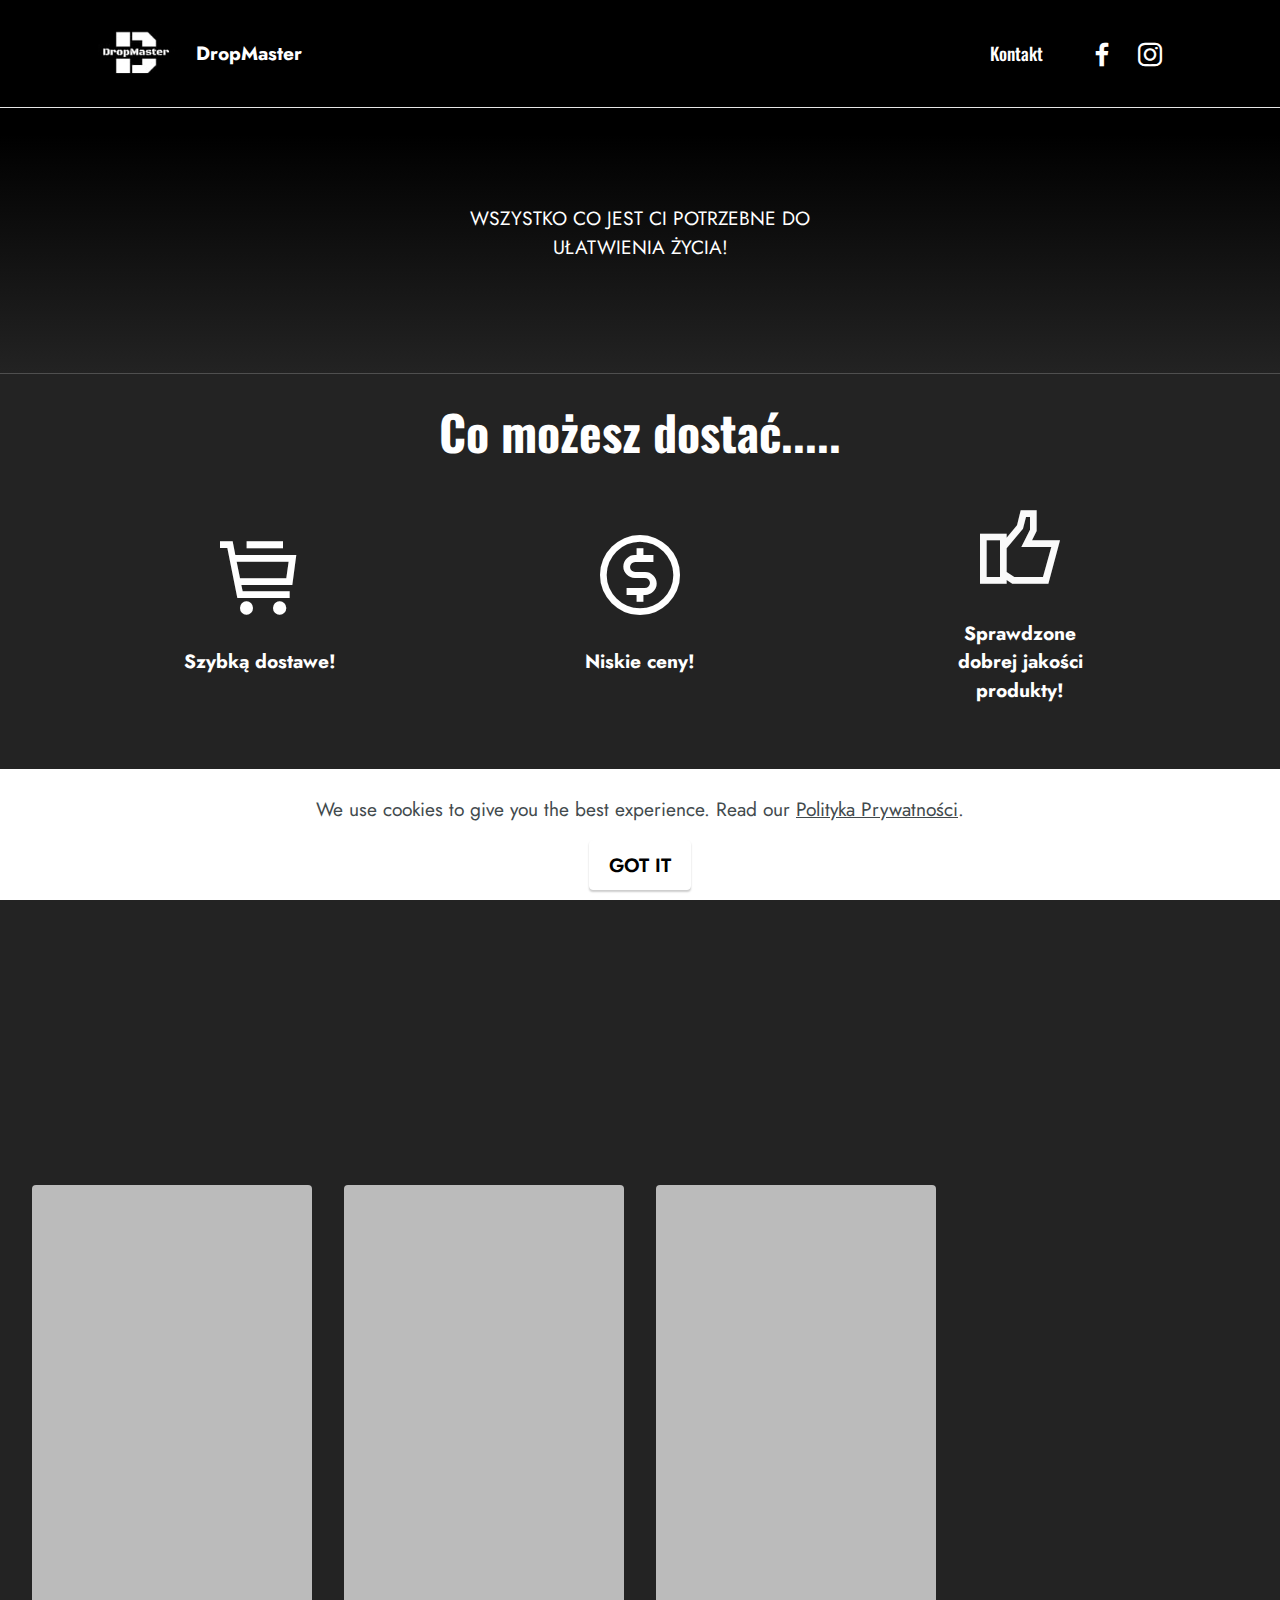
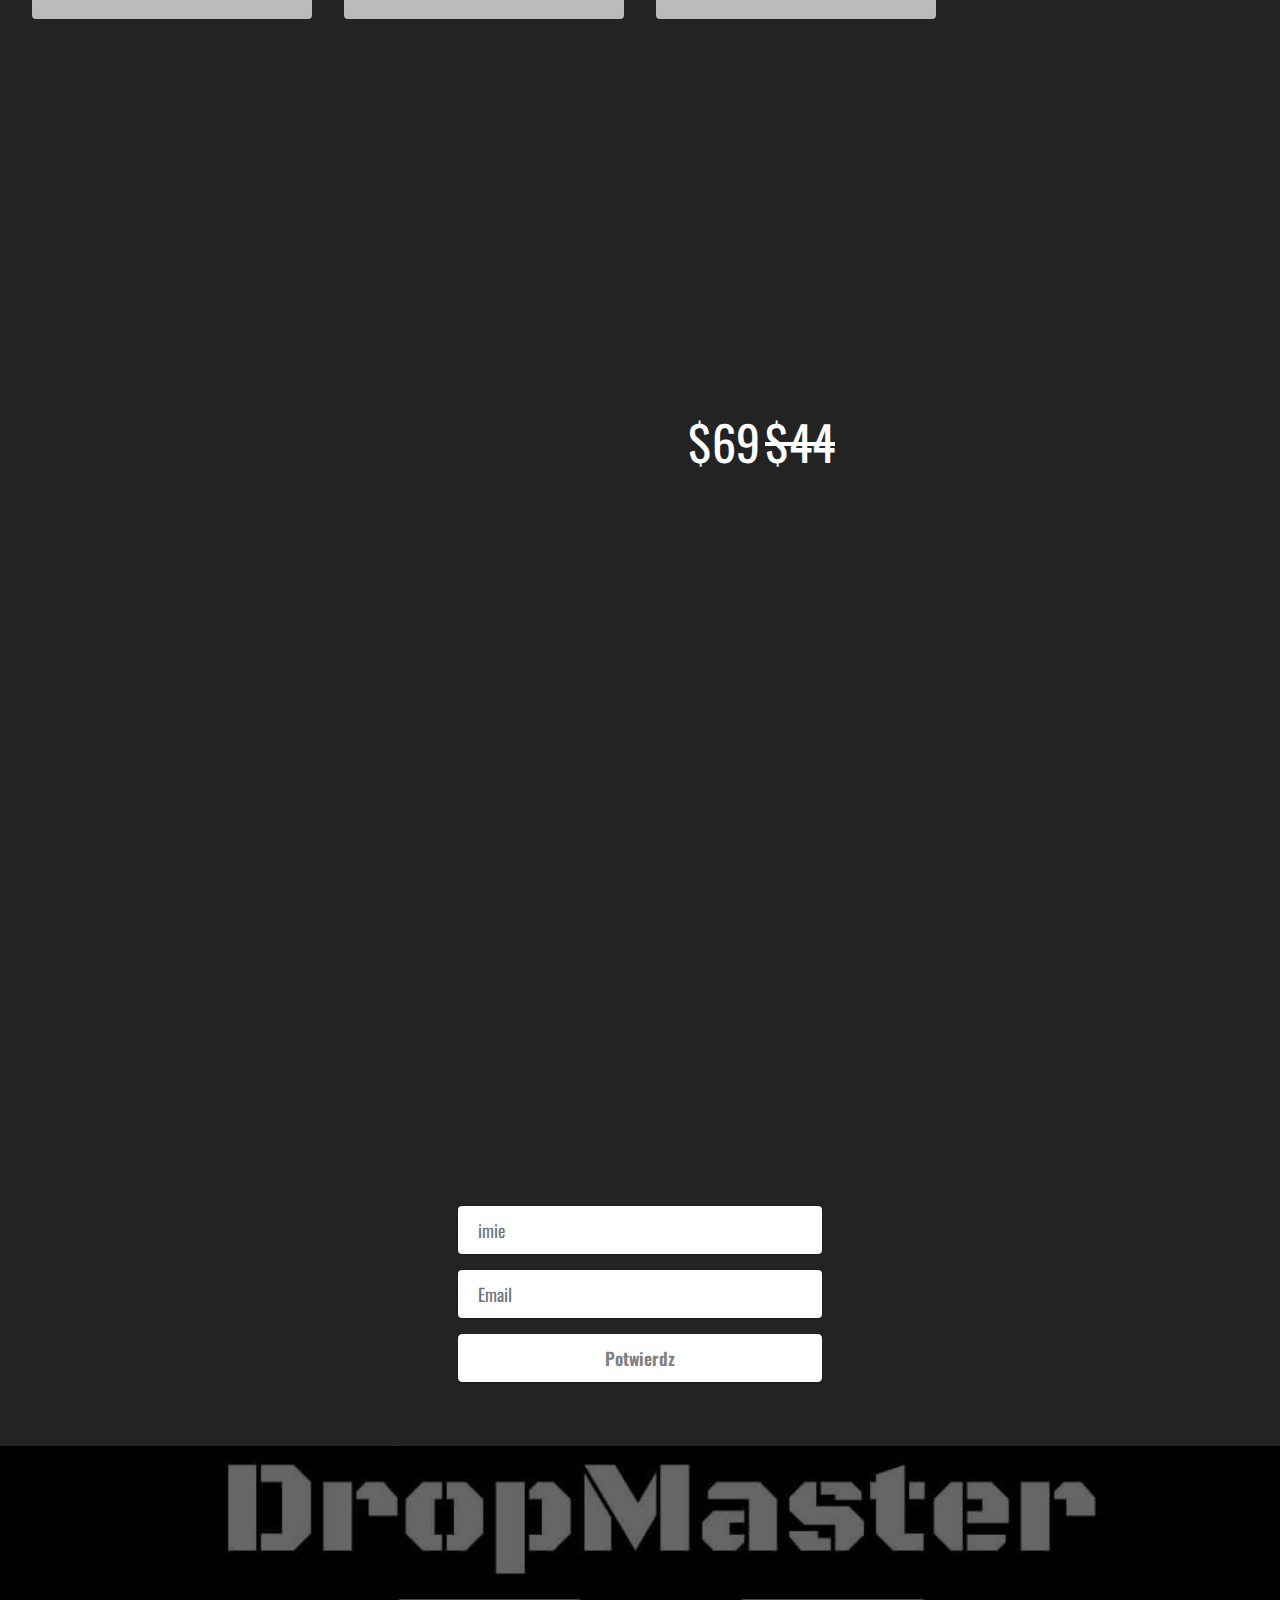
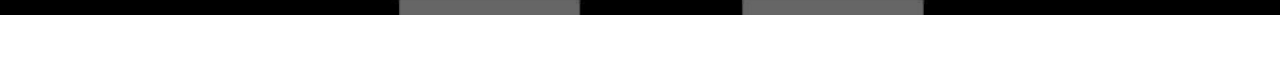
<file: index.html>
<!DOCTYPE html>
<html  >
<head>
  <!-- Site made with Mobirise Website Builder v5.8.14, https://mobirise.com -->
  <meta charset="UTF-8">
  <meta http-equiv="X-UA-Compatible" content="IE=edge">
  <meta name="generator" content="Mobirise v5.8.14, mobirise.com">
  <meta name="viewport" content="width=device-width, initial-scale=1, minimum-scale=1">
  <link rel="shortcut icon" href="assets/images/img-3829-1-131x123.jpg" type="image/x-icon">
  <meta name="description" content="">
  
  
  <title>dropmaster.pl</title>
  <link rel="stylesheet" href="assets/web/assets/mobirise-icons2/mobirise2.css">
  <link rel="stylesheet" href="assets/bootstrap/css/bootstrap.min.css">
  <link rel="stylesheet" href="assets/bootstrap/css/bootstrap-grid.min.css">
  <link rel="stylesheet" href="assets/bootstrap/css/bootstrap-reboot.min.css">
  <link rel="stylesheet" href="assets/animatecss/animate.css">
  <link rel="stylesheet" href="assets/dropdown/css/style.css">
  <link rel="stylesheet" href="assets/socicon/css/styles.css">
  <link rel="stylesheet" href="assets/theme/css/style.css">
  <link rel="preload" href="https://fonts.googleapis.com/css?family=Oswald:200,300,400,500,600,700&display=swap" as="style" onload="this.onload=null;this.rel='stylesheet'">
  <noscript><link rel="stylesheet" href="https://fonts.googleapis.com/css?family=Oswald:200,300,400,500,600,700&display=swap"></noscript>
  <link rel="preload" href="https://fonts.googleapis.com/css?family=Jost:100,200,300,400,500,600,700,800,900,100i,200i,300i,400i,500i,600i,700i,800i,900i&display=swap" as="style" onload="this.onload=null;this.rel='stylesheet'">
  <noscript><link rel="stylesheet" href="https://fonts.googleapis.com/css?family=Jost:100,200,300,400,500,600,700,800,900,100i,200i,300i,400i,500i,600i,700i,800i,900i&display=swap"></noscript>
  <link rel="preload" as="style" href="assets/mobirise/css/mbr-additional.css"><link rel="stylesheet" href="assets/mobirise/css/mbr-additional.css" type="text/css">

  
  
  
</head>
<body>
  
  <section data-bs-version="5.1" class="menu cid-s48OLK6784" once="menu" id="menu1-h">
    
    <nav class="navbar navbar-dropdown navbar-expand-lg">
        <div class="container">
            <div class="navbar-brand">
                <span class="navbar-logo">
                    <a href="index.html">
                        <img src="assets/images/img-3829-1-131x123.jpg" alt="dropmaster.pl" style="height: 5.7rem;">
                    </a>
                </span>
                <span class="navbar-caption-wrap"><a class="navbar-caption text-secondary text-primary display-7" href="index.html">DropMaster</a></span>
            </div>
            <button class="navbar-toggler" type="button" data-toggle="collapse" data-bs-toggle="collapse" data-target="#navbarSupportedContent" data-bs-target="#navbarSupportedContent" aria-controls="navbarNavAltMarkup" aria-expanded="false" aria-label="Toggle navigation">
                <div class="hamburger">
                    <span></span>
                    <span></span>
                    <span></span>
                    <span></span>
                </div>
            </button>
            <div class="collapse navbar-collapse" id="navbarSupportedContent">
                <ul class="navbar-nav nav-dropdown nav-right" data-app-modern-menu="true"><li class="nav-item"><a class="nav-link link text-primary display-4" href="index.html#form6-14">Kontakt</a></li></ul>
                <div class="icons-menu">
                    <a class="iconfont-wrapper" href="https://mobiri.se" target="_blank">
                        <span class="p-2 mbr-iconfont socicon-facebook socicon"></span>
                    </a>
                    <a class="iconfont-wrapper" href="https://instagram.com/drop_master3737?igshid=NTc4MTIwNjQ2YQ==" target="_blank">
                        <span class="p-2 mbr-iconfont socicon-instagram socicon" style="color: rgb(255, 255, 255); fill: rgb(255, 255, 255);"></span>
                    </a>
                    
                    
                </div>
                
            </div>
        </div>
    </nav>

</section>

<section data-bs-version="5.1" class="header18 cid-tJ5e1xR6ND" id="header18-n">

    

    
    

    <div class="align-center container">
        <div class="row justify-content-center">
            <div class="col-12 col-lg-4">
                
                
                <p class="mbr-text mbr-fonts-style mbr-white display-7">WSZYSTKO CO JEST CI POTRZEBNE DO UŁATWIENIA ŻYCIA!</p>
                
            </div>
        </div>
    </div>
</section>

<section data-bs-version="5.1" class="features13 cid-tJ5kL9zJPt" id="features14-o">
    

    
    
    <div class="container">
        <div class="row">
            <div class="col-12">
                <h3 class="mbr-section-title align-center mb-4 mbr-fonts-style display-2"><strong>Co możesz dostać.....</strong></h3>
            </div>
            <div class="card col-12 col-md-4 col-lg-2 p-3">
                <div class="card-wrapper">
                    <div class="card-box align-center">
                        <span class="mbr-iconfont mobi-mbri-cart-full mobi-mbri" style="color: rgb(255, 255, 255); fill: rgb(255, 255, 255);"></span>
                        <h4 class="card-title align-center mbr-black mbr-fonts-style display-7"><strong>Szybką dostawe!</strong></h4>
                    </div>
                </div>
            </div>
            <div class="card p-3 col-12 col-md-4 col-lg-2">
                <div class="card-wrapper">
                    <div class="card-box align-center">
                        <span class="mbr-iconfont mobi-mbri-cash mobi-mbri" style="color: rgb(255, 255, 255); fill: rgb(255, 255, 255);"></span>
                        <h4 class="card-title align-center mbr-black mbr-fonts-style display-7"><strong>Niskie ceny!</strong></h4>
                    </div>
                </div>
            </div>
            <div class="card p-3 col-12 col-md-4 col-lg-2">
                <div class="card-wrapper">
                    <div class="card-box align-center">
                        <span class="mbr-iconfont mobi-mbri-like mobi-mbri" style="color: rgb(250, 250, 250); fill: rgb(250, 250, 250);"></span>
                        <h4 class="card-title align-center mbr-black mbr-fonts-style display-7"><strong>Sprawdzone dobrej jakości produkty!</strong></h4>
                    </div>
                </div>
            </div>
            
            
            
        </div>
    </div>
</section>

<section data-bs-version="5.1" class="content4 cid-tJ5mngI14K" id="content4-p">
    

    
    
    <div class="container-fluid">
        <div class="row justify-content-center">
            <div class="title col-md-12 col-lg-11">
                <h3 class="mbr-section-title mbr-fonts-style align-center mb-4 display-2"><strong>NAS OD INNYCH SPRZEDAWCÓW ODRÓŻNIA ZADOWOLENIE KLIENTA I WYSOKA STARANNOŚĆ!</strong></h3>
                <h4 class="mbr-section-subtitle align-center mbr-fonts-style mb-4 display-5">Staramy się cały czas ulepszać naszą działalność żeby prezentować klientom jak najlepszą jakość.</h4>
                
            </div>
        </div>
    </div>
</section>

<section data-bs-version="5.1" class="gallery3 cid-tJ5raChadd" id="gallery3-q">
    
    
    <div class="container-fluid">
        <div class="mbr-section-head">
            <h4 class="mbr-section-title mbr-fonts-style align-center mb-0 display-2"><strong><em>Kilka naszych ofert</em>.....</strong></h4>
            
        </div>
        <div class="row mt-4">
            <div class="item features-image сol-12 col-md-6 col-lg-3">
                <div class="item-wrapper">
                    <div class="item-img">
                        <img src="assets/images/produkt-718x718.jpg" alt="produkt.....">
                    </div>
                    <div class="item-content">
                        <h5 class="item-title mbr-fonts-style display-7"><strong>nazwa produktu</strong></h5>
                        
                        <p class="mbr-text mbr-fonts-style mt-3 display-7">opis produktu...</p>
                    </div>
                    
                </div>
            </div>
            <div class="item features-image сol-12 col-md-6 col-lg-3">
                <div class="item-wrapper">
                    <div class="item-img">
                        <img src="assets/images/produkt-718x718.jpg" alt="Mobirise Website Builder">
                    </div>
                    <div class="item-content">
                        <h5 class="item-title mbr-fonts-style display-7"><strong>nazwa produktu</strong></h5>
                        
                        <p class="mbr-text mbr-fonts-style mt-3 display-7">opis produktu...</p>
                    </div>
                    
                </div>
            </div>
            <div class="item features-image сol-12 col-md-6 col-lg-3">
                <div class="item-wrapper">
                    <div class="item-img">
                        <img src="assets/images/produkt-718x718.jpg" alt="Mobirise Website Builder">
                    </div>
                    <div class="item-content">
                        <h5 class="item-title mbr-fonts-style display-7"><strong>nazwa produktu</strong></h5>
                        
                        <p class="mbr-text mbr-fonts-style mt-3 display-7">opis produktu...</p>
                    </div>
                    
                </div>
            </div>
            
        </div>
    </div>
</section>

<section data-bs-version="5.1" class="features6 cid-tJ5vd23xnR" id="features7-s">
    <!---->
    

    
    
    <div class="container">
        <div class="card-wrapper">
            <div class="row align-items-center">
                <div class="col-12 col-lg-6">
                    <div class="image-wrapper">
                        <img src="assets/images/produkt-1256x1256.jpg" alt="Mobirise Website Builder">
                    </div>
                </div>
                <div class="col-12 col-lg">
                    <div class="text-box">
                        <h5 class="mbr-title mbr-fonts-style display-2"><strong>SPECJALNA OFERTA</strong></h5>
                        <p class="mbr-text mbr-fonts-style display-7">OPIS PRODUKTU......</p>
                        <div class="cost">
                            <span class="currentcost mbr-fonts-style pr-2 display-2">$69</span>
                            <span class="oldcost mbr-fonts-style display-2">$44</span>
                        </div>
                        <div class="mbr-section-btn pt-3"><a href="https://allegro.pl/oferta/namiot-3-osobowy-wysoki-moskitiera-wodoodporny-xxl-13719652650" class="btn btn-primary display-4" target="_blank">KUP TERAZ!</a></div>
                    </div>
                </div>
            </div>
        </div>
    </div>
</section>

<section data-bs-version="5.1" class="info1 cid-tJ5CybRa5k" id="info1-x">
    

    
    
    <div class="align-center container">
        <div class="row justify-content-center">
            <div class="col-12 col-lg-8">
                <h3 class="mbr-section-title mb-4 mbr-fonts-style display-1"><strong>ODWIEDZ RÓWNIERZ NASZ SKLEP!</strong></h3>
                <p class="mbr-text mb-5 mbr-fonts-style display-7">ABY POZNAĆ WIĘCEJ NASZYCH OFERT......</p>
                <div class="mbr-section-btn"><a class="btn btn-info display-4" href="https://mobiri.se"><span class="mobi-mbri mobi-mbri-cart-add mbr-iconfont mbr-iconfont-btn"></span>SKLEP&gt;&gt;&gt;</a></div>
            </div>
        </div>
    </div>
</section>

<section data-bs-version="5.1" class="form6 cid-tJ5QbVUmy6" id="form6-14">
    
    
    <div class="container">
        <div class="mbr-section-head">
            <h3 class="mbr-section-title mbr-fonts-style align-center mb-0 display-2"><strong>Kontakt</strong></h3>
            
        </div>
        <div class="row justify-content-center mt-4">
            <div class="col-lg-8 mx-auto mbr-form" data-form-type="formoid">
                <form action="https://mobirise.eu/" method="POST" class="mbr-form form-with-styler mx-auto" data-form-title="Form Name"><input type="hidden" name="email" data-form-email="true" value="lhy5TpMC68g+8f3JFRu0lpF+hOzs95mJTIk8GK7H29p4pgDXZ7lif87yCxq+Fpwg75OPJVEVjxFRc+BY/8ZCKtLgVFLRNHh5mrj0/6ciC5UC9w3WOyCvySE0DH2cm0Af">
                    <div class="row">
                        <div hidden="hidden" data-form-alert="" class="alert alert-success col-12">Dziękuje za wypełnienie formularza ;)</div>
                        <div hidden="hidden" data-form-alert-danger="" class="alert alert-danger col-12">
                            Oops...! some problem!
                        </div>
                    </div>
                    <div class="dragArea row">
                        <div class="col-lg-12 col-md-12 col-sm-12 form-group mb-3" data-for="name">
                            <input type="text" name="name" placeholder="imie" data-form-field="name" class="form-control" value="" id="name-form6-14">
                        </div>
                        <div class="col-lg-12 col-md-12 col-sm-12 form-group mb-3" data-for="email">
                            <input type="email" name="email" placeholder="Email" data-form-field="email" class="form-control" value="" id="email-form6-14">
                        </div>
                        
                        <div class="col-auto mbr-section-btn align-center"><button type="submit" class="btn btn-primary display-4">Potwierdz</button></div>
                    </div>
                </form>
            </div>
        </div>
    </div>
</section>

<section data-bs-version="5.1" class="footer3 cid-s48P1Icc8J" once="footers" id="footer3-i">

    

    <div class="mbr-overlay" style="opacity: 0.6; background-color: rgb(0, 0, 0);"></div>

    <div class="container-fluid">
        <div class="media-container-row align-center mbr-white">
            <div class="row row-links">
                <ul class="foot-menu">
                    
                    
                    
                    
                    
                <li class="foot-menu-item mbr-fonts-style display-7">Kacper Olszak</li><li class="foot-menu-item mbr-fonts-style display-7"></li><li class="foot-menu-item mbr-fonts-style display-7">Bartosz Sławiński</li></ul>
            </div>
            
            <div class="row row-copirayt">
                <p class="mbr-text mb-0 mbr-fonts-style mbr-white align-center display-7">@dropmaster3737@gmail.com</p>
            </div>
        </div>
    </div>
</section><section class="display-7" style="padding: 0;align-items: center;justify-content: center;flex-wrap: wrap;    align-content: center;display: flex;position: relative;height: 4rem;"><a href="https://mobiri.se/3046243" style="flex: 1 1;height: 4rem;position: absolute;width: 100%;z-index: 1;"><img alt="" style="height: 4rem;" src="[data-uri]"></a><p style="margin: 0;text-align: center;" class="display-7">Created with &#8204;</p><a style="z-index:1" href="https://mobirise.com/builder/web-design-program.html">Website Design Program</a></section><script src="assets/bootstrap/js/bootstrap.bundle.min.js"></script>  <script src="assets/web/assets/cookies-alert-plugin/cookies-alert-core.js"></script>  <script src="assets/web/assets/cookies-alert-plugin/cookies-alert-script.js"></script>  <script src="assets/smoothscroll/smooth-scroll.js"></script>  <script src="assets/ytplayer/index.js"></script>  <script src="assets/dropdown/js/navbar-dropdown.js"></script>  <script src="assets/theme/js/script.js"></script>  <script src="assets/formoid/formoid.min.js"></script>  
  
  
<input name="cookieData" type="hidden" data-cookie-cookiesAlertType='false' data-cookie-customDialogSelector='null' data-cookie-colorText='#424a4d' data-cookie-colorBg='rgb(255, 255, 255)' data-cookie-opacityOverlay='0' data-cookie-bgOpacity='100' data-cookie-textButton='GOT IT' data-cookie-rejectText='REJECT' data-cookie-colorButton='#ffffff' data-cookie-rejectColor='#ffffff' data-cookie-colorLink='#424a4d' data-cookie-underlineLink='true' data-cookie-text="We use cookies to give you the best experience. Read our <a href='polityka-prywatności.html'>Polityka Prywatności</a>.">
   <div id="scrollToTop" class="scrollToTop mbr-arrow-up"><a style="text-align: center;"><i class="mbr-arrow-up-icon mbr-arrow-up-icon-cm cm-icon cm-icon-smallarrow-up"></i></a></div>
    <input name="animation" type="hidden">
  </body>
</html>
</file>
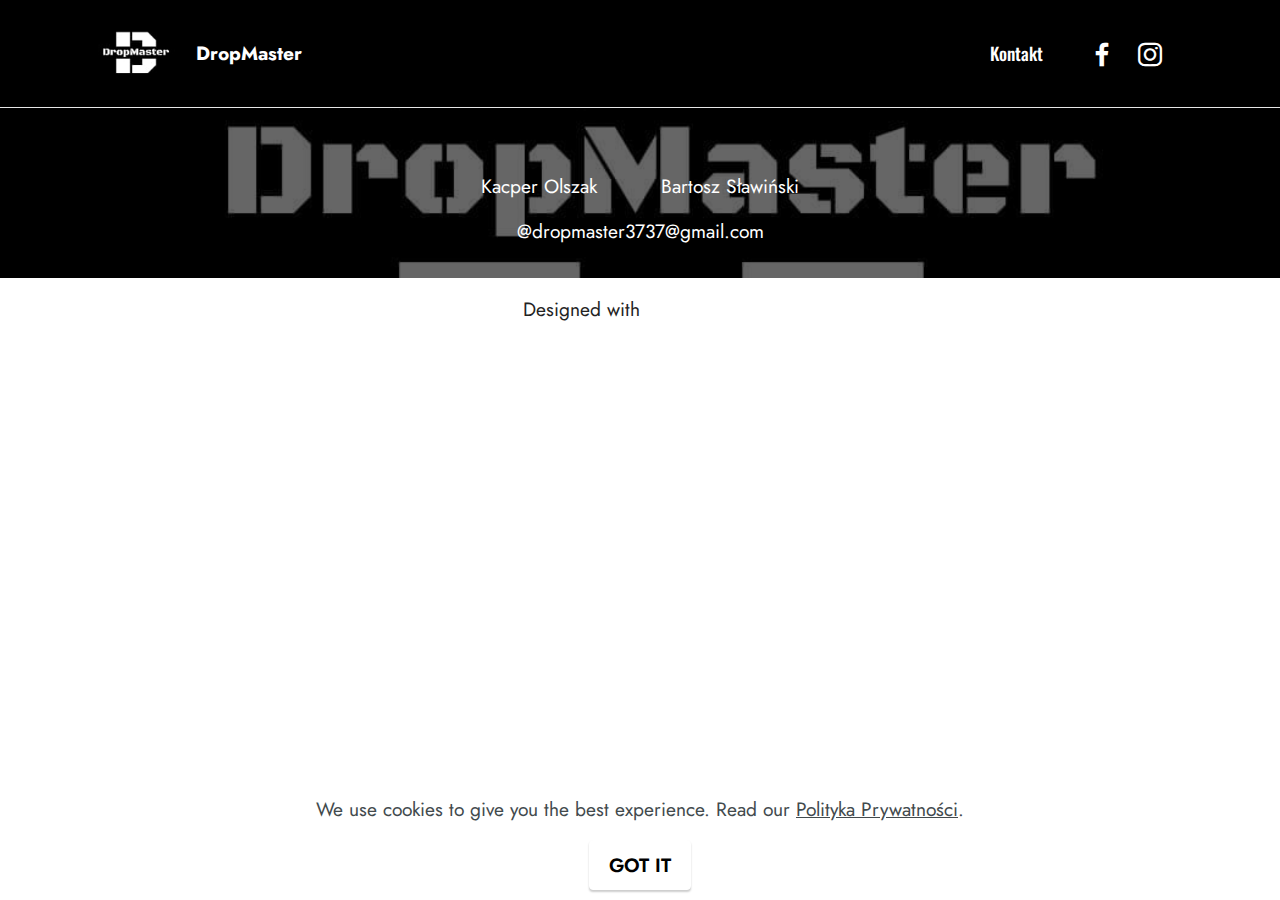
<file: polityka-prywatności.html>
<!DOCTYPE html>
<html  >
<head>
  <!-- Site made with Mobirise Website Builder v5.8.14, https://mobirise.com -->
  <meta charset="UTF-8">
  <meta http-equiv="X-UA-Compatible" content="IE=edge">
  <meta name="generator" content="Mobirise v5.8.14, mobirise.com">
  <meta name="viewport" content="width=device-width, initial-scale=1, minimum-scale=1">
  <link rel="shortcut icon" href="assets/images/img-3829-1-131x123.jpg" type="image/x-icon">
  <meta name="description" content="">
  
  
  <title>Polityka Prywatności</title>
  <link rel="stylesheet" href="assets/bootstrap/css/bootstrap.min.css">
  <link rel="stylesheet" href="assets/bootstrap/css/bootstrap-grid.min.css">
  <link rel="stylesheet" href="assets/bootstrap/css/bootstrap-reboot.min.css">
  <link rel="stylesheet" href="assets/animatecss/animate.css">
  <link rel="stylesheet" href="assets/dropdown/css/style.css">
  <link rel="stylesheet" href="assets/socicon/css/styles.css">
  <link rel="stylesheet" href="assets/theme/css/style.css">
  <link rel="preload" href="https://fonts.googleapis.com/css?family=Oswald:200,300,400,500,600,700&display=swap" as="style" onload="this.onload=null;this.rel='stylesheet'">
  <noscript><link rel="stylesheet" href="https://fonts.googleapis.com/css?family=Oswald:200,300,400,500,600,700&display=swap"></noscript>
  <link rel="preload" href="https://fonts.googleapis.com/css?family=Jost:100,200,300,400,500,600,700,800,900,100i,200i,300i,400i,500i,600i,700i,800i,900i&display=swap" as="style" onload="this.onload=null;this.rel='stylesheet'">
  <noscript><link rel="stylesheet" href="https://fonts.googleapis.com/css?family=Jost:100,200,300,400,500,600,700,800,900,100i,200i,300i,400i,500i,600i,700i,800i,900i&display=swap"></noscript>
  <link rel="preload" as="style" href="assets/mobirise/css/mbr-additional.css"><link rel="stylesheet" href="assets/mobirise/css/mbr-additional.css" type="text/css">

  
  
  
</head>
<body>
  
  <section data-bs-version="5.1" class="menu cid-s48OLK6784" once="menu" id="menu1-10">
    
    <nav class="navbar navbar-dropdown navbar-expand-lg">
        <div class="container">
            <div class="navbar-brand">
                <span class="navbar-logo">
                    <a href="index.html">
                        <img src="assets/images/img-3829-1-131x123.jpg" alt="dropmaster.pl" style="height: 5.7rem;">
                    </a>
                </span>
                <span class="navbar-caption-wrap"><a class="navbar-caption text-secondary text-primary display-7" href="index.html">DropMaster</a></span>
            </div>
            <button class="navbar-toggler" type="button" data-toggle="collapse" data-bs-toggle="collapse" data-target="#navbarSupportedContent" data-bs-target="#navbarSupportedContent" aria-controls="navbarNavAltMarkup" aria-expanded="false" aria-label="Toggle navigation">
                <div class="hamburger">
                    <span></span>
                    <span></span>
                    <span></span>
                    <span></span>
                </div>
            </button>
            <div class="collapse navbar-collapse" id="navbarSupportedContent">
                <ul class="navbar-nav nav-dropdown nav-right" data-app-modern-menu="true"><li class="nav-item"><a class="nav-link link text-primary display-4" href="index.html#form6-14">Kontakt</a></li></ul>
                <div class="icons-menu">
                    <a class="iconfont-wrapper" href="https://mobiri.se" target="_blank">
                        <span class="p-2 mbr-iconfont socicon-facebook socicon"></span>
                    </a>
                    <a class="iconfont-wrapper" href="https://instagram.com/drop_master3737?igshid=NTc4MTIwNjQ2YQ==" target="_blank">
                        <span class="p-2 mbr-iconfont socicon-instagram socicon" style="color: rgb(255, 255, 255); fill: rgb(255, 255, 255);"></span>
                    </a>
                    
                    
                </div>
                
            </div>
        </div>
    </nav>

</section>

<section data-bs-version="5.1" class="footer3 cid-s48P1Icc8J" once="footers" id="footer3-11">

    

    <div class="mbr-overlay" style="opacity: 0.6; background-color: rgb(0, 0, 0);"></div>

    <div class="container-fluid">
        <div class="media-container-row align-center mbr-white">
            <div class="row row-links">
                <ul class="foot-menu">
                    
                    
                    
                    
                    
                <li class="foot-menu-item mbr-fonts-style display-7">Kacper Olszak</li><li class="foot-menu-item mbr-fonts-style display-7"></li><li class="foot-menu-item mbr-fonts-style display-7">Bartosz Sławiński</li></ul>
            </div>
            
            <div class="row row-copirayt">
                <p class="mbr-text mb-0 mbr-fonts-style mbr-white align-center display-7">@dropmaster3737@gmail.com</p>
            </div>
        </div>
    </div>
</section><section class="display-7" style="padding: 0;align-items: center;justify-content: center;flex-wrap: wrap;    align-content: center;display: flex;position: relative;height: 4rem;"><a href="https://mobiri.se/3046243" style="flex: 1 1;height: 4rem;position: absolute;width: 100%;z-index: 1;"><img alt="" style="height: 4rem;" src="[data-uri]"></a><p style="margin: 0;text-align: center;" class="display-7">Designed with &#8204;</p><a style="z-index:1" href="https://mobirise.com">Mobirise.com </a></section><script src="assets/bootstrap/js/bootstrap.bundle.min.js"></script>  <script src="assets/web/assets/cookies-alert-plugin/cookies-alert-core.js"></script>  <script src="assets/web/assets/cookies-alert-plugin/cookies-alert-script.js"></script>  <script src="assets/smoothscroll/smooth-scroll.js"></script>  <script src="assets/ytplayer/index.js"></script>  <script src="assets/dropdown/js/navbar-dropdown.js"></script>  <script src="assets/theme/js/script.js"></script>  
  
  
<input name="cookieData" type="hidden" data-cookie-cookiesAlertType='false' data-cookie-customDialogSelector='null' data-cookie-colorText='#424a4d' data-cookie-colorBg='rgb(255, 255, 255)' data-cookie-opacityOverlay='0' data-cookie-bgOpacity='100' data-cookie-textButton='GOT IT' data-cookie-rejectText='REJECT' data-cookie-colorButton='#ffffff' data-cookie-rejectColor='#ffffff' data-cookie-colorLink='#424a4d' data-cookie-underlineLink='true' data-cookie-text="We use cookies to give you the best experience. Read our <a href='polityka-prywatności.html'>Polityka Prywatności</a>.">
   <div id="scrollToTop" class="scrollToTop mbr-arrow-up"><a style="text-align: center;"><i class="mbr-arrow-up-icon mbr-arrow-up-icon-cm cm-icon cm-icon-smallarrow-up"></i></a></div>
    <input name="animation" type="hidden">
  </body>
</html>
</file>
<file: assets/web/assets/mobirise-icons2/mobirise2.css>
@font-face {
  font-family: 'Moririse2';
  font-display: swap;
  src:  url('mobirise2.eot?f2bix4');
  src:  url('mobirise2.eot?f2bix4#iefix') format('embedded-opentype'),
    url('mobirise2.ttf?f2bix4') format('truetype'),
    url('mobirise2.woff?f2bix4') format('woff'),
    url('mobirise2.svg?f2bix4#mobirise2') format('svg');
  font-weight: normal;
  font-style: normal;
}

[class^="mobi-"], [class*=" mobi-"] {
  /* use !important to prevent issues with browser extensions that change fonts */
  font-family: 'Moririse2' !important;
  speak: none;
  font-style: normal;
  font-weight: normal;
  font-variant: normal;
  text-transform: none;
  line-height: 1;

  /* Better Font Rendering =========== */
  -webkit-font-smoothing: antialiased;
  -moz-osx-font-smoothing: grayscale;
}

.mobi-mbri-add-submenu:before {
  content: "\e900";
}
.mobi-mbri-alert:before {
  content: "\e901";
}
.mobi-mbri-align-center:before {
  content: "\e902";
}
.mobi-mbri-align-justify:before {
  content: "\e903";
}
.mobi-mbri-align-left:before {
  content: "\e904";
}
.mobi-mbri-align-right:before {
  content: "\e905";
}
.mobi-mbri-android:before {
  content: "\e906";
}
.mobi-mbri-apple:before {
  content: "\e907";
}
.mobi-mbri-arrow-down:before {
  content: "\e908";
}
.mobi-mbri-arrow-next:before {
  content: "\e909";
}
.mobi-mbri-arrow-prev:before {
  content: "\e90a";
}
.mobi-mbri-arrow-up:before {
  content: "\e90b";
}
.mobi-mbri-bold:before {
  content: "\e90c";
}
.mobi-mbri-bookmark:before {
  content: "\e90d";
}
.mobi-mbri-bootstrap:before {
  content: "\e90e";
}
.mobi-mbri-briefcase:before {
  content: "\e90f";
}
.mobi-mbri-browse:before {
  content: "\e910";
}
.mobi-mbri-bulleted-list:before {
  content: "\e911";
}
.mobi-mbri-calendar:before {
  content: "\e912";
}
.mobi-mbri-camera:before {
  content: "\e913";
}
.mobi-mbri-cart-add:before {
  content: "\e914";
}
.mobi-mbri-cart-full:before {
  content: "\e915";
}
.mobi-mbri-cash:before {
  content: "\e916";
}
.mobi-mbri-change-style:before {
  content: "\e917";
}
.mobi-mbri-chat:before {
  content: "\e918";
}
.mobi-mbri-clock:before {
  content: "\e919";
}
.mobi-mbri-close:before {
  content: "\e91a";
}
.mobi-mbri-cloud:before {
  content: "\e91b";
}
.mobi-mbri-code:before {
  content: "\e91c";
}
.mobi-mbri-contact-form:before {
  content: "\e91d";
}
.mobi-mbri-credit-card:before {
  content: "\e91e";
}
.mobi-mbri-cursor-click:before {
  content: "\e91f";
}
.mobi-mbri-cust-feedback:before {
  content: "\e920";
}
.mobi-mbri-database:before {
  content: "\e921";
}
.mobi-mbri-delivery:before {
  content: "\e922";
}
.mobi-mbri-desktop:before {
  content: "\e923";
}
.mobi-mbri-devices:before {
  content: "\e924";
}
.mobi-mbri-down:before {
  content: "\e925";
}
.mobi-mbri-download-2:before {
  content: "\e926";
}
.mobi-mbri-download:before {
  content: "\e927";
}
.mobi-mbri-drag-n-drop-2:before {
  content: "\e928";
}
.mobi-mbri-drag-n-drop:before {
  content: "\e929";
}
.mobi-mbri-edit-2:before {
  content: "\e92a";
}
.mobi-mbri-edit:before {
  content: "\e92b";
}
.mobi-mbri-error:before {
  content: "\e92c";
}
.mobi-mbri-extension:before {
  content: "\e92d";
}
.mobi-mbri-features:before {
  content: "\e92e";
}
.mobi-mbri-file:before {
  content: "\e92f";
}
.mobi-mbri-flag:before {
  content: "\e930";
}
.mobi-mbri-folder:before {
  content: "\e931";
}
.mobi-mbri-gift:before {
  content: "\e932";
}
.mobi-mbri-github:before {
  content: "\e933";
}
.mobi-mbri-globe-2:before {
  content: "\e934";
}
.mobi-mbri-globe:before {
  content: "\e935";
}
.mobi-mbri-growing-chart:before {
  content: "\e936";
}
.mobi-mbri-hearth:before {
  content: "\e937";
}
.mobi-mbri-help:before {
  content: "\e938";
}
.mobi-mbri-home:before {
  content: "\e939";
}
.mobi-mbri-hot-cup:before {
  content: "\e93a";
}
.mobi-mbri-idea:before {
  content: "\e93b";
}
.mobi-mbri-image-gallery:before {
  content: "\e93c";
}
.mobi-mbri-image-slider:before {
  content: "\e93d";
}
.mobi-mbri-info:before {
  content: "\e93e";
}
.mobi-mbri-italic:before {
  content: "\e93f";
}
.mobi-mbri-key:before {
  content: "\e940";
}
.mobi-mbri-laptop:before {
  content: "\e941";
}
.mobi-mbri-layers:before {
  content: "\e942";
}
.mobi-mbri-left-right:before {
  content: "\e943";
}
.mobi-mbri-left:before {
  content: "\e944";
}
.mobi-mbri-letter:before {
  content: "\e945";
}
.mobi-mbri-like:before {
  content: "\e946";
}
.mobi-mbri-link:before {
  content: "\e947";
}
.mobi-mbri-lock:before {
  content: "\e948";
}
.mobi-mbri-login:before {
  content: "\e949";
}
.mobi-mbri-logout:before {
  content: "\e94a";
}
.mobi-mbri-magic-stick:before {
  content: "\e94b";
}
.mobi-mbri-map-pin:before {
  content: "\e94c";
}
.mobi-mbri-menu:before {
  content: "\e94d";
}
.mobi-mbri-mobile-2:before {
  content: "\e94e";
}
.mobi-mbri-mobile-horizontal:before {
  content: "\e94f";
}
.mobi-mbri-mobile:before {
  content: "\e950";
}
.mobi-mbri-mobirise:before {
  content: "\e951";
}
.mobi-mbri-more-horizontal:before {
  content: "\e952";
}
.mobi-mbri-more-vertical:before {
  content: "\e953";
}
.mobi-mbri-music:before {
  content: "\e954";
}
.mobi-mbri-new-file:before {
  content: "\e955";
}
.mobi-mbri-numbered-list:before {
  content: "\e956";
}
.mobi-mbri-opened-folder:before {
  content: "\e957";
}
.mobi-mbri-pages:before {
  content: "\e958";
}
.mobi-mbri-paper-plane:before {
  content: "\e959";
}
.mobi-mbri-paperclip:before {
  content: "\e95a";
}
.mobi-mbri-phone:before {
  content: "\e95b";
}
.mobi-mbri-photo:before {
  content: "\e95c";
}
.mobi-mbri-photos:before {
  content: "\e95d";
}
.mobi-mbri-pin:before {
  content: "\e95e";
}
.mobi-mbri-play:before {
  content: "\e95f";
}
.mobi-mbri-plus:before {
  content: "\e960";
}
.mobi-mbri-preview:before {
  content: "\e961";
}
.mobi-mbri-print:before {
  content: "\e962";
}
.mobi-mbri-protect:before {
  content: "\e963";
}
.mobi-mbri-question:before {
  content: "\e964";
}
.mobi-mbri-quote-left:before {
  content: "\e965";
}
.mobi-mbri-quote-right:before {
  content: "\e966";
}
.mobi-mbri-redo:before {
  content: "\e967";
}
.mobi-mbri-refresh:before {
  content: "\e968";
}
.mobi-mbri-responsive-2:before {
  content: "\e969";
}
.mobi-mbri-responsive:before {
  content: "\e96a";
}
.mobi-mbri-right:before {
  content: "\e96b";
}
.mobi-mbri-rocket:before {
  content: "\e96c";
}
.mobi-mbri-sad-face:before {
  content: "\e96d";
}
.mobi-mbri-sale:before {
  content: "\e96e";
}
.mobi-mbri-save:before {
  content: "\e96f";
}
.mobi-mbri-search:before {
  content: "\e970";
}
.mobi-mbri-setting-2:before {
  content: "\e971";
}
.mobi-mbri-setting-3:before {
  content: "\e972";
}
.mobi-mbri-setting:before {
  content: "\e973";
}
.mobi-mbri-share:before {
  content: "\e974";
}
.mobi-mbri-shopping-bag:before {
  content: "\e975";
}
.mobi-mbri-shopping-basket:before {
  content: "\e976";
}
.mobi-mbri-shopping-cart:before {
  content: "\e977";
}
.mobi-mbri-sites:before {
  content: "\e978";
}
.mobi-mbri-smile-face:before {
  content: "\e979";
}
.mobi-mbri-speed:before {
  content: "\e97a";
}
.mobi-mbri-star:before {
  content: "\e97b";
}
.mobi-mbri-success:before {
  content: "\e97c";
}
.mobi-mbri-sun:before {
  content: "\e97d";
}
.mobi-mbri-sun2:before {
  content: "\e97e";
}
.mobi-mbri-tablet-vertical:before {
  content: "\e97f";
}
.mobi-mbri-tablet:before {
  content: "\e980";
}
.mobi-mbri-target:before {
  content: "\e981";
}
.mobi-mbri-timer:before {
  content: "\e982";
}
.mobi-mbri-to-ftp:before {
  content: "\e983";
}
.mobi-mbri-to-local-drive:before {
  content: "\e984";
}
.mobi-mbri-touch-swipe:before {
  content: "\e985";
}
.mobi-mbri-touch:before {
  content: "\e986";
}
.mobi-mbri-trash:before {
  content: "\e987";
}
.mobi-mbri-underline:before {
  content: "\e988";
}
.mobi-mbri-undo:before {
  content: "\e989";
}
.mobi-mbri-unlink:before {
  content: "\e98a";
}
.mobi-mbri-unlock:before {
  content: "\e98b";
}
.mobi-mbri-up-down:before {
  content: "\e98c";
}
.mobi-mbri-up:before {
  content: "\e98d";
}
.mobi-mbri-update:before {
  content: "\e98e";
}
.mobi-mbri-upload-2:before {
  content: "\e98f";
}
.mobi-mbri-upload:before {
  content: "\e990";
}
.mobi-mbri-user-2:before {
  content: "\e991";
}
.mobi-mbri-user:before {
  content: "\e992";
}
.mobi-mbri-users:before {
  content: "\e993";
}
.mobi-mbri-video-play:before {
  content: "\e994";
}
.mobi-mbri-video:before {
  content: "\e995";
}
.mobi-mbri-watch:before {
  content: "\e996";
}
.mobi-mbri-website-theme-2:before {
  content: "\e997";
}
.mobi-mbri-website-theme:before {
  content: "\e998";
}
.mobi-mbri-wifi:before {
  content: "\e999";
}
.mobi-mbri-windows:before {
  content: "\e99a";
}
.mobi-mbri-zoom-in:before {
  content: "\e99b";
}
.mobi-mbri-zoom-out:before {
  content: "\e99c";
}
</file>
<file: assets/dropdown/css/style.css>
.navbar-dropdown {
  left: 0;
  padding: 0;
  position: absolute;
  right: 0;
  top: 0;
  transition: all 0.45s ease;
  z-index: 1030;
  background: #282828; }
  .navbar-dropdown .navbar-logo {
    margin-right: 0.8rem;
    transition: margin 0.3s ease-in-out;
    vertical-align: middle; }
    .navbar-dropdown .navbar-logo img {
      height: 3.125rem;
      transition: all 0.3s ease-in-out; }
    .navbar-dropdown .navbar-logo.mbr-iconfont {
      font-size: 3.125rem;
      line-height: 3.125rem; }
  .navbar-dropdown .navbar-caption {
    font-weight: 700;
    white-space: normal;
    vertical-align: -4px;
    line-height: 3.125rem !important; }
    .navbar-dropdown .navbar-caption, .navbar-dropdown .navbar-caption:hover {
      color: inherit;
      text-decoration: none; }
  .navbar-dropdown .mbr-iconfont + .navbar-caption {
    vertical-align: -1px; }
  .navbar-dropdown.navbar-fixed-top {
    position: fixed; }
  .navbar-dropdown .navbar-brand span {
    vertical-align: -4px; }
  .navbar-dropdown.bg-color.transparent {
    background: none; }
  .navbar-dropdown.navbar-short .navbar-brand {
    padding: 0.625rem 0; }
    .navbar-dropdown.navbar-short .navbar-brand span {
      vertical-align: -1px; }
  .navbar-dropdown.navbar-short .navbar-caption {
    line-height: 2.375rem !important;
    vertical-align: -2px; }
  .navbar-dropdown.navbar-short .navbar-logo {
    margin-right: 0.5rem; }
    .navbar-dropdown.navbar-short .navbar-logo img {
      height: 2.375rem; }
    .navbar-dropdown.navbar-short .navbar-logo.mbr-iconfont {
      font-size: 2.375rem;
      line-height: 2.375rem; }
  .navbar-dropdown.navbar-short .mbr-table-cell {
    height: 3.625rem; }
  .navbar-dropdown .navbar-close {
    left: 0.6875rem;
    position: fixed;
    top: 0.75rem;
    z-index: 1000; }
  .navbar-dropdown .hamburger-icon {
    content: "";
    display: inline-block;
    vertical-align: middle;
    width: 16px;
    -webkit-box-shadow: 0 -6px 0 1px #282828,0 0 0 1px #282828,0 6px 0 1px #282828;
    -moz-box-shadow: 0 -6px 0 1px #282828,0 0 0 1px #282828,0 6px 0 1px #282828;
    box-shadow: 0 -6px 0 1px #282828,0 0 0 1px #282828,0 6px 0 1px #282828; }

.dropdown-menu .dropdown-toggle[data-toggle="dropdown-submenu"]::after {
  border-bottom: 0.35em solid transparent;
  border-left: 0.35em solid;
  border-right: 0;
  border-top: 0.35em solid transparent;
  margin-left: 0.3rem; }

.dropdown-menu .dropdown-item:focus {
  outline: 0; }

.nav-dropdown {
  font-size: 0.75rem;
  font-weight: 500;
  height: auto !important; }
  .nav-dropdown .nav-btn {
    padding-left: 1rem; }
  .nav-dropdown .link {
    margin: .667em 1.667em;
    font-weight: 500;
    padding: 0;
    transition: color .2s ease-in-out; }
    .nav-dropdown .link.dropdown-toggle {
      margin-right: 2.583em; }
      .nav-dropdown .link.dropdown-toggle::after {
        margin-left: .25rem;
        border-top: 0.35em solid;
        border-right: 0.35em solid transparent;
        border-left: 0.35em solid transparent;
        border-bottom: 0; }
      .nav-dropdown .link.dropdown-toggle[aria-expanded="true"] {
        margin: 0;
        padding: 0.667em 3.263em  0.667em 1.667em; }
  .nav-dropdown .link::after,
  .nav-dropdown .dropdown-item::after {
    color: inherit; }
  .nav-dropdown .btn {
    font-size: 0.75rem;
    font-weight: 700;
    letter-spacing: 0;
    margin-bottom: 0;
    padding-left: 1.25rem;
    padding-right: 1.25rem; }
  .nav-dropdown .dropdown-menu {
    border-radius: 0;
    border: 0;
    left: 0;
    margin: 0;
    padding-bottom: 1.25rem;
    padding-top: 1.25rem;
    position: relative; }
  .nav-dropdown .dropdown-submenu {
    margin-left: 0.125rem;
    top: 0; }
  .nav-dropdown .dropdown-item {
    font-weight: 500;
    line-height: 2;
    padding: 0.3846em 4.615em 0.3846em 1.5385em;
    position: relative;
    transition: color .2s ease-in-out, background-color .2s ease-in-out; }
    .nav-dropdown .dropdown-item::after {
      margin-top: -0.3077em;
      position: absolute;
      right: 1.1538em;
      top: 50%; }
    .nav-dropdown .dropdown-item:focus, .nav-dropdown .dropdown-item:hover {
      background: none; }

@media (max-width: 767px) {
  .nav-dropdown.navbar-toggleable-sm {
    bottom: 0;
    display: none;
    left: 0;
    overflow-x: hidden;
    position: fixed;
    top: 0;
    transform: translateX(-100%);
    -ms-transform: translateX(-100%);
    -webkit-transform: translateX(-100%);
    width: 18.75rem;
    z-index: 999; } }
.nav-dropdown.navbar-toggleable-xl {
  bottom: 0;
  display: none;
  left: 0;
  overflow-x: hidden;
  position: fixed;
  top: 0;
  transform: translateX(-100%);
  -ms-transform: translateX(-100%);
  -webkit-transform: translateX(-100%);
  width: 18.75rem;
  z-index: 999; }

.nav-dropdown-sm {
  display: block !important;
  overflow-x: hidden;
  overflow: auto;
  padding-top: 3.875rem; }
  .nav-dropdown-sm::after {
    content: "";
    display: block;
    height: 3rem;
    width: 100%; }
  .nav-dropdown-sm.collapse.in ~ .navbar-close {
    display: block !important; }
  .nav-dropdown-sm.collapsing, .nav-dropdown-sm.collapse.in {
    transform: translateX(0);
    -ms-transform: translateX(0);
    -webkit-transform: translateX(0);
    transition: all 0.25s ease-out;
    -webkit-transition: all 0.25s ease-out;
    background: #282828; }
  .nav-dropdown-sm.collapsing[aria-expanded="false"] {
    transform: translateX(-100%);
    -ms-transform: translateX(-100%);
    -webkit-transform: translateX(-100%); }
  .nav-dropdown-sm .nav-item {
    display: block;
    margin-left: 0 !important;
    padding-left: 0; }
  .nav-dropdown-sm .link,
  .nav-dropdown-sm .dropdown-item {
    border-top: 1px dotted rgba(255, 255, 255, 0.1);
    font-size: 0.8125rem;
    line-height: 1.6;
    margin: 0 !important;
    padding: 0.875rem 2.4rem 0.875rem 1.5625rem !important;
    position: relative;
    white-space: normal; }
    .nav-dropdown-sm .link:focus, .nav-dropdown-sm .link:hover,
    .nav-dropdown-sm .dropdown-item:focus,
    .nav-dropdown-sm .dropdown-item:hover {
      background: rgba(0, 0, 0, 0.2) !important;
      color: #c0a375; }
  .nav-dropdown-sm .nav-btn {
    position: relative;
    padding: 1.5625rem 1.5625rem 0 1.5625rem; }
    .nav-dropdown-sm .nav-btn::before {
      border-top: 1px dotted rgba(255, 255, 255, 0.1);
      content: "";
      left: 0;
      position: absolute;
      top: 0;
      width: 100%; }
    .nav-dropdown-sm .nav-btn + .nav-btn {
      padding-top: 0.625rem; }
      .nav-dropdown-sm .nav-btn + .nav-btn::before {
        display: none; }
  .nav-dropdown-sm .btn {
    padding: 0.625rem 0; }
  .nav-dropdown-sm .dropdown-toggle[data-toggle="dropdown-submenu"]::after {
    margin-left: .25rem;
    border-top: 0.35em solid;
    border-right: 0.35em solid transparent;
    border-left: 0.35em solid transparent;
    border-bottom: 0; }
  .nav-dropdown-sm .dropdown-toggle[data-toggle="dropdown-submenu"][aria-expanded="true"]::after {
    border-top: 0;
    border-right: 0.35em solid transparent;
    border-left: 0.35em solid transparent;
    border-bottom: 0.35em solid; }
  .nav-dropdown-sm .dropdown-menu {
    margin: 0;
    padding: 0;
    position: relative;
    top: 0;
    left: 0;
    width: 100%;
    border: 0;
    float: none;
    border-radius: 0;
    background: none; }
  .nav-dropdown-sm .dropdown-submenu {
    left: 100%;
    margin-left: 0.125rem;
    margin-top: -1.25rem;
    top: 0; }

.navbar-toggleable-sm .nav-dropdown .dropdown-menu {
  position: absolute; }

.navbar-toggleable-sm .nav-dropdown .dropdown-submenu {
  left: 100%;
  margin-left: 0.125rem;
  margin-top: -1.25rem;
  top: 0; }

.navbar-toggleable-sm.opened .nav-dropdown .dropdown-menu {
  position: relative; }

.navbar-toggleable-sm.opened .nav-dropdown .dropdown-submenu {
  left: 0;
  margin-left: 00rem;
  margin-top: 0rem;
  top: 0; }

.is-builder .nav-dropdown.collapsing {
  transition: none !important; }
</file>
<file: assets/socicon/css/styles.css>
@charset "UTF-8";

@font-face {
  font-family: 'Socicon';
  src:  url('../fonts/socicon.eot');
  src:  url('../fonts/socicon.eot?#iefix') format('embedded-opentype'),
    url('../fonts/socicon.woff2') format('woff2'),
    url('../fonts/socicon.ttf') format('truetype'),
    url('../fonts/socicon.woff') format('woff'),
    url('../fonts/socicon.svg#socicon') format('svg');
  font-weight: normal;
  font-style: normal;
  font-display: swap;
}

[data-icon]:before {
  font-family: "socicon" !important;
  content: attr(data-icon);
  font-style: normal !important;
  font-weight: normal !important;
  font-variant: normal !important;
  text-transform: none !important;
  speak: none;
  line-height: 1;
  -webkit-font-smoothing: antialiased;
  -moz-osx-font-smoothing: grayscale;
}

[class^="socicon-"], [class*=" socicon-"] {
  /* use !important to prevent issues with browser extensions that change fonts */
  font-family: 'Socicon' !important;
  speak: none;
  font-style: normal;
  font-weight: normal;
  font-variant: normal;
  text-transform: none;
  line-height: 1;

  /* Better Font Rendering =========== */
  -webkit-font-smoothing: antialiased;
  -moz-osx-font-smoothing: grayscale;
}

.socicon-eitaa:before {
  content: "\e97c";
}
.socicon-soroush:before {
  content: "\e97d";
}
.socicon-bale:before {
  content: "\e97e";
}
.socicon-zazzle:before {
  content: "\e97b";
}
.socicon-society6:before {
  content: "\e97a";
}
.socicon-redbubble:before {
  content: "\e979";
}
.socicon-avvo:before {
  content: "\e978";
}
.socicon-stitcher:before {
  content: "\e977";
}
.socicon-googlehangouts:before {
  content: "\e974";
}
.socicon-dlive:before {
  content: "\e975";
}
.socicon-vsco:before {
  content: "\e976";
}
.socicon-flipboard:before {
  content: "\e973";
}
.socicon-ubuntu:before {
  content: "\e958";
}
.socicon-artstation:before {
  content: "\e959";
}
.socicon-invision:before {
  content: "\e95a";
}
.socicon-torial:before {
  content: "\e95b";
}
.socicon-collectorz:before {
  content: "\e95c";
}
.socicon-seenthis:before {
  content: "\e95d";
}
.socicon-googleplaymusic:before {
  content: "\e95e";
}
.socicon-debian:before {
  content: "\e95f";
}
.socicon-filmfreeway:before {
  content: "\e960";
}
.socicon-gnome:before {
  content: "\e961";
}
.socicon-itchio:before {
  content: "\e962";
}
.socicon-jamendo:before {
  content: "\e963";
}
.socicon-mix:before {
  content: "\e964";
}
.socicon-sharepoint:before {
  content: "\e965";
}
.socicon-tinder:before {
  content: "\e966";
}
.socicon-windguru:before {
  content: "\e967";
}
.socicon-cdbaby:before {
  content: "\e968";
}
.socicon-elementaryos:before {
  content: "\e969";
}
.socicon-stage32:before {
  content: "\e96a";
}
.socicon-tiktok:before {
  content: "\e96b";
}
.socicon-gitter:before {
  content: "\e96c";
}
.socicon-letterboxd:before {
  content: "\e96d";
}
.socicon-threema:before {
  content: "\e96e";
}
.socicon-splice:before {
  content: "\e96f";
}
.socicon-metapop:before {
  content: "\e970";
}
.socicon-naver:before {
  content: "\e971";
}
.socicon-remote:before {
  content: "\e972";
}
.socicon-internet:before {
  content: "\e957";
}
.socicon-moddb:before {
  content: "\e94b";
}
.socicon-indiedb:before {
  content: "\e94c";
}
.socicon-traxsource:before {
  content: "\e94d";
}
.socicon-gamefor:before {
  content: "\e94e";
}
.socicon-pixiv:before {
  content: "\e94f";
}
.socicon-myanimelist:before {
  content: "\e950";
}
.socicon-blackberry:before {
  content: "\e951";
}
.socicon-wickr:before {
  content: "\e952";
}
.socicon-spip:before {
  content: "\e953";
}
.socicon-napster:before {
  content: "\e954";
}
.socicon-beatport:before {
  content: "\e955";
}
.socicon-hackerone:before {
  content: "\e956";
}
.socicon-hackernews:before {
  content: "\e946";
}
.socicon-smashwords:before {
  content: "\e947";
}
.socicon-kobo:before {
  content: "\e948";
}
.socicon-bookbub:before {
  content: "\e949";
}
.socicon-mailru:before {
  content: "\e94a";
}
.socicon-gitlab:before {
  content: "\e945";
}
.socicon-instructables:before {
  content: "\e944";
}
.socicon-portfolio:before {
  content: "\e943";
}
.socicon-codered:before {
  content: "\e940";
}
.socicon-origin:before {
  content: "\e941";
}
.socicon-nextdoor:before {
  content: "\e942";
}
.socicon-udemy:before {
  content: "\e93f";
}
.socicon-livemaster:before {
  content: "\e93e";
}
.socicon-crunchbase:before {
  content: "\e93b";
}
.socicon-homefy:before {
  content: "\e93c";
}
.socicon-calendly:before {
  content: "\e93d";
}
.socicon-realtor:before {
  content: "\e90f";
}
.socicon-tidal:before {
  content: "\e910";
}
.socicon-qobuz:before {
  content: "\e911";
}
.socicon-natgeo:before {
  content: "\e912";
}
.socicon-mastodon:before {
  content: "\e913";
}
.socicon-unsplash:before {
  content: "\e914";
}
.socicon-homeadvisor:before {
  content: "\e915";
}
.socicon-angieslist:before {
  content: "\e916";
}
.socicon-codepen:before {
  content: "\e917";
}
.socicon-slack:before {
  content: "\e918";
}
.socicon-openaigym:before {
  content: "\e919";
}
.socicon-logmein:before {
  content: "\e91a";
}
.socicon-fiverr:before {
  content: "\e91b";
}
.socicon-gotomeeting:before {
  content: "\e91c";
}
.socicon-aliexpress:before {
  content: "\e91d";
}
.socicon-guru:before {
  content: "\e91e";
}
.socicon-appstore:before {
  content: "\e91f";
}
.socicon-homes:before {
  content: "\e920";
}
.socicon-zoom:before {
  content: "\e921";
}
.socicon-alibaba:before {
  content: "\e922";
}
.socicon-craigslist:before {
  content: "\e923";
}
.socicon-wix:before {
  content: "\e924";
}
.socicon-redfin:before {
  content: "\e925";
}
.socicon-googlecalendar:before {
  content: "\e926";
}
.socicon-shopify:before {
  content: "\e927";
}
.socicon-freelancer:before {
  content: "\e928";
}
.socicon-seedrs:before {
  content: "\e929";
}
.socicon-bing:before {
  content: "\e92a";
}
.socicon-doodle:before {
  content: "\e92b";
}
.socicon-bonanza:before {
  content: "\e92c";
}
.socicon-squarespace:before {
  content: "\e92d";
}
.socicon-toptal:before {
  content: "\e92e";
}
.socicon-gust:before {
  content: "\e92f";
}
.socicon-ask:before {
  content: "\e930";
}
.socicon-trulia:before {
  content: "\e931";
}
.socicon-loomly:before {
  content: "\e932";
}
.socicon-ghost:before {
  content: "\e933";
}
.socicon-upwork:before {
  content: "\e934";
}
.socicon-fundable:before {
  content: "\e935";
}
.socicon-booking:before {
  content: "\e936";
}
.socicon-googlemaps:before {
  content: "\e937";
}
.socicon-zillow:before {
  content: "\e938";
}
.socicon-niconico:before {
  content: "\e939";
}
.socicon-toneden:before {
  content: "\e93a";
}
.socicon-augment:before {
  content: "\e908";
}
.socicon-bitbucket:before {
  content: "\e909";
}
.socicon-fyuse:before {
  content: "\e90a";
}
.socicon-yt-gaming:before {
  content: "\e90b";
}
.socicon-sketchfab:before {
  content: "\e90c";
}
.socicon-mobcrush:before {
  content: "\e90d";
}
.socicon-microsoft:before {
  content: "\e90e";
}
.socicon-pandora:before {
  content: "\e907";
}
.socicon-messenger:before {
  content: "\e906";
}
.socicon-gamewisp:before {
  content: "\e905";
}
.socicon-bloglovin:before {
  content: "\e904";
}
.socicon-tunein:before {
  content: "\e903";
}
.socicon-gamejolt:before {
  content: "\e901";
}
.socicon-trello:before {
  content: "\e902";
}
.socicon-spreadshirt:before {
  content: "\e900";
}
.socicon-500px:before {
  content: "\e000";
}
.socicon-8tracks:before {
  content: "\e001";
}
.socicon-airbnb:before {
  content: "\e002";
}
.socicon-alliance:before {
  content: "\e003";
}
.socicon-amazon:before {
  content: "\e004";
}
.socicon-amplement:before {
  content: "\e005";
}
.socicon-android:before {
  content: "\e006";
}
.socicon-angellist:before {
  content: "\e007";
}
.socicon-apple:before {
  content: "\e008";
}
.socicon-appnet:before {
  content: "\e009";
}
.socicon-baidu:before {
  content: "\e00a";
}
.socicon-bandcamp:before {
  content: "\e00b";
}
.socicon-battlenet:before {
  content: "\e00c";
}
.socicon-mixer:before {
  content: "\e00d";
}
.socicon-bebee:before {
  content: "\e00e";
}
.socicon-bebo:before {
  content: "\e00f";
}
.socicon-behance:before {
  content: "\e010";
}
.socicon-blizzard:before {
  content: "\e011";
}
.socicon-blogger:before {
  content: "\e012";
}
.socicon-buffer:before {
  content: "\e013";
}
.socicon-chrome:before {
  content: "\e014";
}
.socicon-coderwall:before {
  content: "\e015";
}
.socicon-curse:before {
  content: "\e016";
}
.socicon-dailymotion:before {
  content: "\e017";
}
.socicon-deezer:before {
  content: "\e018";
}
.socicon-delicious:before {
  content: "\e019";
}
.socicon-deviantart:before {
  content: "\e01a";
}
.socicon-diablo:before {
  content: "\e01b";
}
.socicon-digg:before {
  content: "\e01c";
}
.socicon-discord:before {
  content: "\e01d";
}
.socicon-disqus:before {
  content: "\e01e";
}
.socicon-douban:before {
  content: "\e01f";
}
.socicon-draugiem:before {
  content: "\e020";
}
.socicon-dribbble:before {
  content: "\e021";
}
.socicon-drupal:before {
  content: "\e022";
}
.socicon-ebay:before {
  content: "\e023";
}
.socicon-ello:before {
  content: "\e024";
}
.socicon-endomodo:before {
  content: "\e025";
}
.socicon-envato:before {
  content: "\e026";
}
.socicon-etsy:before {
  content: "\e027";
}
.socicon-facebook:before {
  content: "\e028";
}
.socicon-feedburner:before {
  content: "\e029";
}
.socicon-filmweb:before {
  content: "\e02a";
}
.socicon-firefox:before {
  content: "\e02b";
}
.socicon-flattr:before {
  content: "\e02c";
}
.socicon-flickr:before {
  content: "\e02d";
}
.socicon-formulr:before {
  content: "\e02e";
}
.socicon-forrst:before {
  content: "\e02f";
}
.socicon-foursquare:before {
  content: "\e030";
}
.socicon-friendfeed:before {
  content: "\e031";
}
.socicon-github:before {
  content: "\e032";
}
.socicon-goodreads:before {
  content: "\e033";
}
.socicon-google:before {
  content: "\e034";
}
.socicon-googlescholar:before {
  content: "\e035";
}
.socicon-googlegroups:before {
  content: "\e036";
}
.socicon-googlephotos:before {
  content: "\e037";
}
.socicon-googleplus:before {
  content: "\e038";
}
.socicon-grooveshark:before {
  content: "\e039";
}
.socicon-hackerrank:before {
  content: "\e03a";
}
.socicon-hearthstone:before {
  content: "\e03b";
}
.socicon-hellocoton:before {
  content: "\e03c";
}
.socicon-heroes:before {
  content: "\e03d";
}
.socicon-smashcast:before {
  content: "\e03e";
}
.socicon-horde:before {
  content: "\e03f";
}
.socicon-houzz:before {
  content: "\e040";
}
.socicon-icq:before {
  content: "\e041";
}
.socicon-identica:before {
  content: "\e042";
}
.socicon-imdb:before {
  content: "\e043";
}
.socicon-instagram:before {
  content: "\e044";
}
.socicon-issuu:before {
  content: "\e045";
}
.socicon-istock:before {
  content: "\e046";
}
.socicon-itunes:before {
  content: "\e047";
}
.socicon-keybase:before {
  content: "\e048";
}
.socicon-lanyrd:before {
  content: "\e049";
}
.socicon-lastfm:before {
  content: "\e04a";
}
.socicon-line:before {
  content: "\e04b";
}
.socicon-linkedin:before {
  content: "\e04c";
}
.socicon-livejournal:before {
  content: "\e04d";
}
.socicon-lyft:before {
  content: "\e04e";
}
.socicon-macos:before {
  content: "\e04f";
}
.socicon-mail:before {
  content: "\e050";
}
.socicon-medium:before {
  content: "\e051";
}
.socicon-meetup:before {
  content: "\e052";
}
.socicon-mixcloud:before {
  content: "\e053";
}
.socicon-modelmayhem:before {
  content: "\e054";
}
.socicon-mumble:before {
  content: "\e055";
}
.socicon-myspace:before {
  content: "\e056";
}
.socicon-newsvine:before {
  content: "\e057";
}
.socicon-nintendo:before {
  content: "\e058";
}
.socicon-npm:before {
  content: "\e059";
}
.socicon-odnoklassniki:before {
  content: "\e05a";
}
.socicon-openid:before {
  content: "\e05b";
}
.socicon-opera:before {
  content: "\e05c";
}
.socicon-outlook:before {
  content: "\e05d";
}
.socicon-overwatch:before {
  content: "\e05e";
}
.socicon-patreon:before {
  content: "\e05f";
}
.socicon-paypal:before {
  content: "\e060";
}
.socicon-periscope:before {
  content: "\e061";
}
.socicon-persona:before {
  content: "\e062";
}
.socicon-pinterest:before {
  content: "\e063";
}
.socicon-play:before {
  content: "\e064";
}
.socicon-player:before {
  content: "\e065";
}
.socicon-playstation:before {
  content: "\e066";
}
.socicon-pocket:before {
  content: "\e067";
}
.socicon-qq:before {
  content: "\e068";
}
.socicon-quora:before {
  content: "\e069";
}
.socicon-raidcall:before {
  content: "\e06a";
}
.socicon-ravelry:before {
  content: "\e06b";
}
.socicon-reddit:before {
  content: "\e06c";
}
.socicon-renren:before {
  content: "\e06d";
}
.socicon-researchgate:before {
  content: "\e06e";
}
.socicon-residentadvisor:before {
  content: "\e06f";
}
.socicon-reverbnation:before {
  content: "\e070";
}
.socicon-rss:before {
  content: "\e071";
}
.socicon-sharethis:before {
  content: "\e072";
}
.socicon-skype:before {
  content: "\e073";
}
.socicon-slideshare:before {
  content: "\e074";
}
.socicon-smugmug:before {
  content: "\e075";
}
.socicon-snapchat:before {
  content: "\e076";
}
.socicon-songkick:before {
  content: "\e077";
}
.socicon-soundcloud:before {
  content: "\e078";
}
.socicon-spotify:before {
  content: "\e079";
}
.socicon-stackexchange:before {
  content: "\e07a";
}
.socicon-stackoverflow:before {
  content: "\e07b";
}
.socicon-starcraft:before {
  content: "\e07c";
}
.socicon-stayfriends:before {
  content: "\e07d";
}
.socicon-steam:before {
  content: "\e07e";
}
.socicon-storehouse:before {
  content: "\e07f";
}
.socicon-strava:before {
  content: "\e080";
}
.socicon-streamjar:before {
  content: "\e081";
}
.socicon-stumbleupon:before {
  content: "\e082";
}
.socicon-swarm:before {
  content: "\e083";
}
.socicon-teamspeak:before {
  content: "\e084";
}
.socicon-teamviewer:before {
  content: "\e085";
}
.socicon-technorati:before {
  content: "\e086";
}
.socicon-telegram:before {
  content: "\e087";
}
.socicon-tripadvisor:before {
  content: "\e088";
}
.socicon-tripit:before {
  content: "\e089";
}
.socicon-triplej:before {
  content: "\e08a";
}
.socicon-tumblr:before {
  content: "\e08b";
}
.socicon-twitch:before {
  content: "\e08c";
}
.socicon-twitter:before {
  content: "\e08d";
}
.socicon-uber:before {
  content: "\e08e";
}
.socicon-ventrilo:before {
  content: "\e08f";
}
.socicon-viadeo:before {
  content: "\e090";
}
.socicon-viber:before {
  content: "\e091";
}
.socicon-viewbug:before {
  content: "\e092";
}
.socicon-vimeo:before {
  content: "\e093";
}
.socicon-vine:before {
  content: "\e094";
}
.socicon-vkontakte:before {
  content: "\e095";
}
.socicon-warcraft:before {
  content: "\e096";
}
.socicon-wechat:before {
  content: "\e097";
}
.socicon-weibo:before {
  content: "\e098";
}
.socicon-whatsapp:before {
  content: "\e099";
}
.socicon-wikipedia:before {
  content: "\e09a";
}
.socicon-windows:before {
  content: "\e09b";
}
.socicon-wordpress:before {
  content: "\e09c";
}
.socicon-wykop:before {
  content: "\e09d";
}
.socicon-xbox:before {
  content: "\e09e";
}
.socicon-xing:before {
  content: "\e09f";
}
.socicon-yahoo:before {
  content: "\e0a0";
}
.socicon-yammer:before {
  content: "\e0a1";
}
.socicon-yandex:before {
  content: "\e0a2";
}
.socicon-yelp:before {
  content: "\e0a3";
}
.socicon-younow:before {
  content: "\e0a4";
}
.socicon-youtube:before {
  content: "\e0a5";
}
.socicon-zapier:before {
  content: "\e0a6";
}
.socicon-zerply:before {
  content: "\e0a7";
}
.socicon-zomato:before {
  content: "\e0a8";
}
.socicon-zynga:before {
  content: "\e0a9";
}
</file>
<file: assets/theme/css/style.css>
@charset "UTF-8";
section {
  background-color: #ffffff;
}

body {
  font-style: normal;
  line-height: 1.5;
  font-weight: 400;
  color: #232323;
  position: relative;
}

button {
  background-color: transparent;
  border-color: transparent;
}

section,
.container,
.container-fluid {
  position: relative;
  word-wrap: break-word;
}

a.mbr-iconfont:hover {
  text-decoration: none;
}

.article .lead p,
.article .lead ul,
.article .lead ol,
.article .lead pre,
.article .lead blockquote {
  margin-bottom: 0;
}

a {
  font-style: normal;
  font-weight: 400;
  cursor: pointer;
}
a, a:hover {
  text-decoration: none;
}

.mbr-section-title {
  font-style: normal;
  line-height: 1.3;
}

.mbr-section-subtitle {
  line-height: 1.3;
}

.mbr-text {
  font-style: normal;
  line-height: 1.7;
}

h1,
h2,
h3,
h4,
h5,
h6,
.display-1,
.display-2,
.display-4,
.display-5,
.display-7,
span,
p,
a {
  line-height: 1;
  word-break: break-word;
  word-wrap: break-word;
  font-weight: 400;
}

b,
strong {
  font-weight: bold;
}

input:-webkit-autofill, input:-webkit-autofill:hover, input:-webkit-autofill:focus, input:-webkit-autofill:active {
  transition-delay: 9999s;
  -webkit-transition-property: background-color, color;
  transition-property: background-color, color;
}

textarea[type=hidden] {
  display: none;
}

section {
  background-position: 50% 50%;
  background-repeat: no-repeat;
  background-size: cover;
}
section .mbr-background-video,
section .mbr-background-video-preview {
  position: absolute;
  bottom: 0;
  left: 0;
  right: 0;
  top: 0;
}

.hidden {
  visibility: hidden;
}

.mbr-z-index20 {
  z-index: 20;
}

/*! Base colors */
.mbr-white {
  color: #ffffff;
}

.mbr-black {
  color: #111111;
}

.mbr-bg-white {
  background-color: #ffffff;
}

.mbr-bg-black {
  background-color: #000000;
}

/*! Text-aligns */
.align-left {
  text-align: left;
}

.align-center {
  text-align: center;
}

.align-right {
  text-align: right;
}

/*! Font-weight  */
.mbr-light {
  font-weight: 300;
}

.mbr-regular {
  font-weight: 400;
}

.mbr-semibold {
  font-weight: 500;
}

.mbr-bold {
  font-weight: 700;
}

/*! Media  */
.media-content {
  flex-basis: 100%;
}

.media-container-row {
  display: flex;
  flex-direction: row;
  flex-wrap: wrap;
  justify-content: center;
  align-content: center;
  align-items: start;
}
.media-container-row .media-size-item {
  width: 400px;
}

.media-container-column {
  display: flex;
  flex-direction: column;
  flex-wrap: wrap;
  justify-content: center;
  align-content: center;
  align-items: stretch;
}
.media-container-column > * {
  width: 100%;
}

@media (min-width: 992px) {
  .media-container-row {
    flex-wrap: nowrap;
  }
}
figure {
  margin-bottom: 0;
  overflow: hidden;
}

figure[mbr-media-size] {
  transition: width 0.1s;
}

img,
iframe {
  display: block;
  width: 100%;
}

.card {
  background-color: transparent;
  border: none;
}

.card-box {
  width: 100%;
}

.card-img {
  text-align: center;
  flex-shrink: 0;
  -webkit-flex-shrink: 0;
}

.media {
  max-width: 100%;
  margin: 0 auto;
}

.mbr-figure {
  align-self: center;
}

.media-container > div {
  max-width: 100%;
}

.mbr-figure img,
.card-img img {
  width: 100%;
}

@media (max-width: 991px) {
  .media-size-item {
    width: auto !important;
  }

  .media {
    width: auto;
  }

  .mbr-figure {
    width: 100% !important;
  }
}
/*! Buttons */
.mbr-section-btn {
  margin-left: -0.6rem;
  margin-right: -0.6rem;
  font-size: 0;
}

.btn {
  font-weight: 600;
  border-width: 1px;
  font-style: normal;
  margin: 0.6rem 0.6rem;
  white-space: normal;
  transition: all 0.2s ease-in-out;
  display: inline-flex;
  align-items: center;
  justify-content: center;
  word-break: break-word;
}

.btn-sm {
  font-weight: 600;
  letter-spacing: 0px;
  transition: all 0.3s ease-in-out;
}

.btn-md {
  font-weight: 600;
  letter-spacing: 0px;
  transition: all 0.3s ease-in-out;
}

.btn-lg {
  font-weight: 600;
  letter-spacing: 0px;
  transition: all 0.3s ease-in-out;
}

.btn-form {
  margin: 0;
}
.btn-form:hover {
  cursor: pointer;
}

nav .mbr-section-btn {
  margin-left: 0rem;
  margin-right: 0rem;
}

/*! Btn icon margin */
.btn .mbr-iconfont,
.btn.btn-sm .mbr-iconfont {
  order: 1;
  cursor: pointer;
  margin-left: 0.5rem;
  vertical-align: sub;
}

.btn.btn-md .mbr-iconfont,
.btn.btn-md .mbr-iconfont {
  margin-left: 0.8rem;
}

.mbr-regular {
  font-weight: 400;
}

.mbr-semibold {
  font-weight: 500;
}

.mbr-bold {
  font-weight: 700;
}

[type=submit] {
  -webkit-appearance: none;
}

/*! Full-screen */
.mbr-fullscreen .mbr-overlay {
  min-height: 100vh;
}

.mbr-fullscreen {
  display: flex;
  display: -moz-flex;
  display: -ms-flex;
  display: -o-flex;
  align-items: center;
  min-height: 100vh;
  padding-top: 3rem;
  padding-bottom: 3rem;
}

/*! Map */
.map {
  height: 25rem;
  position: relative;
}
.map iframe {
  width: 100%;
  height: 100%;
}

/*! Scroll to top arrow */
.mbr-arrow-up {
  bottom: 25px;
  right: 90px;
  position: fixed;
  text-align: right;
  z-index: 5000;
  color: #ffffff;
  font-size: 22px;
}

.mbr-arrow-up a {
  background: rgba(0, 0, 0, 0.2);
  border-radius: 50%;
  color: #fff;
  display: inline-block;
  height: 60px;
  width: 60px;
  border: 2px solid #fff;
  outline-style: none !important;
  position: relative;
  text-decoration: none;
  transition: all 0.3s ease-in-out;
  cursor: pointer;
  text-align: center;
}
.mbr-arrow-up a:hover {
  background-color: rgba(0, 0, 0, 0.4);
}
.mbr-arrow-up a i {
  line-height: 60px;
}

.mbr-arrow-up-icon {
  display: block;
  color: #fff;
}

.mbr-arrow-up-icon::before {
  content: "›";
  display: inline-block;
  font-family: serif;
  font-size: 22px;
  line-height: 1;
  font-style: normal;
  position: relative;
  top: 6px;
  left: -4px;
  transform: rotate(-90deg);
}

/*! Arrow Down */
.mbr-arrow {
  position: absolute;
  bottom: 45px;
  left: 50%;
  width: 60px;
  height: 60px;
  cursor: pointer;
  background-color: rgba(80, 80, 80, 0.5);
  border-radius: 50%;
  transform: translateX(-50%);
}
@media (max-width: 767px) {
  .mbr-arrow {
    display: none;
  }
}
.mbr-arrow > a {
  display: inline-block;
  text-decoration: none;
  outline-style: none;
  -webkit-animation: arrowdown 1.7s ease-in-out infinite;
          animation: arrowdown 1.7s ease-in-out infinite;
  color: #ffffff;
}
.mbr-arrow > a > i {
  position: absolute;
  top: -2px;
  left: 15px;
  font-size: 2rem;
}

#scrollToTop a i::before {
  content: "";
  position: absolute;
  display: block;
  border-bottom: 2.5px solid #fff;
  border-left: 2.5px solid #fff;
  width: 27.8%;
  height: 27.8%;
  left: 50%;
  top: 51%;
  transform: translateY(-30%) translateX(-50%) rotate(135deg);
}

@keyframes arrowdown {
  0% {
    transform: translateY(0px);
  }
  50% {
    transform: translateY(-5px);
  }
  100% {
    transform: translateY(0px);
  }
}
@-webkit-keyframes arrowdown {
  0% {
    transform: translateY(0px);
  }
  50% {
    transform: translateY(-5px);
  }
  100% {
    transform: translateY(0px);
  }
}
@media (max-width: 500px) {
  .mbr-arrow-up {
    left: 0;
    right: 0;
    text-align: center;
  }
}
/*Gradients animation*/
@keyframes gradient-animation {
  from {
    background-position: 0% 100%;
    -webkit-animation-timing-function: ease-in-out;
            animation-timing-function: ease-in-out;
  }
  to {
    background-position: 100% 0%;
    -webkit-animation-timing-function: ease-in-out;
            animation-timing-function: ease-in-out;
  }
}
@-webkit-keyframes gradient-animation {
  from {
    background-position: 0% 100%;
    -webkit-animation-timing-function: ease-in-out;
            animation-timing-function: ease-in-out;
  }
  to {
    background-position: 100% 0%;
    -webkit-animation-timing-function: ease-in-out;
            animation-timing-function: ease-in-out;
  }
}
.bg-gradient {
  background-size: 200% 200%;
  animation: gradient-animation 5s infinite alternate;
  -webkit-animation: gradient-animation 5s infinite alternate;
}

.menu .navbar-brand {
  display: -webkit-flex;
}
.menu .navbar-brand span {
  display: flex;
  display: -webkit-flex;
}
.menu .navbar-brand .navbar-caption-wrap {
  display: -webkit-flex;
}
.menu .navbar-brand .navbar-logo img {
  display: -webkit-flex;
  width: auto;
}
@media (min-width: 768px) and (max-width: 991px) {
  .menu .navbar-toggleable-sm .navbar-nav {
    display: -ms-flexbox;
  }
}
@media (max-width: 991px) {
  .menu .navbar-collapse {
    max-height: 93.5vh;
  }
  .menu .navbar-collapse.show {
    overflow: auto;
  }
}
@media (min-width: 992px) {
  .menu .navbar-nav.nav-dropdown {
    display: -webkit-flex;
  }
  .menu .navbar-toggleable-sm .navbar-collapse {
    display: -webkit-flex !important;
  }
  .menu .collapsed .navbar-collapse {
    max-height: 93.5vh;
  }
  .menu .collapsed .navbar-collapse.show {
    overflow: auto;
  }
}
@media (max-width: 767px) {
  .menu .navbar-collapse {
    max-height: 80vh;
  }
}

.nav-link .mbr-iconfont {
  margin-right: 0.5rem;
}

.navbar {
  display: -webkit-flex;
  -webkit-flex-wrap: wrap;
  -webkit-align-items: center;
  -webkit-justify-content: space-between;
}

.navbar-collapse {
  -webkit-flex-basis: 100%;
  -webkit-flex-grow: 1;
  -webkit-align-items: center;
}

.nav-dropdown .link {
  padding: 0.667em 1.667em !important;
  margin: 0 !important;
}

.nav {
  display: -webkit-flex;
  -webkit-flex-wrap: wrap;
}

.row {
  display: -webkit-flex;
  -webkit-flex-wrap: wrap;
}

.justify-content-center {
  -webkit-justify-content: center;
}

.form-inline {
  display: -webkit-flex;
}

.card-wrapper {
  -webkit-flex: 1;
}

.carousel-control {
  z-index: 10;
  display: -webkit-flex;
}

.carousel-controls {
  display: -webkit-flex;
}

.media {
  display: -webkit-flex;
}

.form-group:focus {
  outline: none;
}

.jq-selectbox__select {
  padding: 7px 0;
  position: relative;
}

.jq-selectbox__dropdown {
  overflow: hidden;
  border-radius: 10px;
  position: absolute;
  top: 100%;
  left: 0 !important;
  width: 100% !important;
}

.jq-selectbox__trigger-arrow {
  right: 0;
  transform: translateY(-50%);
}

.jq-selectbox li {
  padding: 1.07em 0.5em;
}

input[type=range] {
  padding-left: 0 !important;
  padding-right: 0 !important;
}

.modal-dialog,
.modal-content {
  height: 100%;
}

.modal-dialog .carousel-inner {
  height: calc(100vh - 1.75rem);
}
@media (max-width: 575px) {
  .modal-dialog .carousel-inner {
    height: calc(100vh - 1rem);
  }
}

.carousel-item {
  text-align: center;
}

.carousel-item img {
  margin: auto;
}

.navbar-toggler {
  align-self: flex-start;
  padding: 0.25rem 0.75rem;
  font-size: 1.25rem;
  line-height: 1;
  background: transparent;
  border: 1px solid transparent;
  border-radius: 0.25rem;
}

.navbar-toggler:focus,
.navbar-toggler:hover {
  text-decoration: none;
  box-shadow: none;
}

.navbar-toggler-icon {
  display: inline-block;
  width: 1.5em;
  height: 1.5em;
  vertical-align: middle;
  content: "";
  background: no-repeat center center;
  background-size: 100% 100%;
}

.navbar-toggler-left {
  position: absolute;
  left: 1rem;
}

.navbar-toggler-right {
  position: absolute;
  right: 1rem;
}

.card-img {
  width: auto;
}

.menu .navbar.collapsed:not(.beta-menu) {
  flex-direction: column;
}

.carousel-item.active,
.carousel-item-next,
.carousel-item-prev {
  display: flex;
}

.note-air-layout .dropup .dropdown-menu,
.note-air-layout .navbar-fixed-bottom .dropdown .dropdown-menu {
  bottom: initial !important;
}

html,
body {
  height: auto;
  min-height: 100vh;
}

.dropup .dropdown-toggle::after {
  display: none;
}

.form-asterisk {
  font-family: initial;
  position: absolute;
  top: -2px;
  font-weight: normal;
}

.form-control-label {
  position: relative;
  cursor: pointer;
  margin-bottom: 0.357em;
  padding: 0;
}

.alert {
  color: #ffffff;
  border-radius: 0;
  border: 0;
  font-size: 1.1rem;
  line-height: 1.5;
  margin-bottom: 1.875rem;
  padding: 1.25rem;
  position: relative;
  text-align: center;
}
.alert.alert-form::after {
  background-color: inherit;
  bottom: -7px;
  content: "";
  display: block;
  height: 14px;
  left: 50%;
  margin-left: -7px;
  position: absolute;
  transform: rotate(45deg);
  width: 14px;
}

.form-control {
  background-color: #ffffff;
  background-clip: border-box;
  color: #232323;
  line-height: 1rem !important;
  height: auto;
  padding: 0.6rem 1.2rem;
  transition: border-color 0.25s ease 0s;
  border: 1px solid transparent !important;
  border-radius: 4px;
  box-shadow: rgba(0, 0, 0, 0.07) 0px 1px 1px 0px, rgba(0, 0, 0, 0.07) 0px 1px 3px 0px, rgba(0, 0, 0, 0.03) 0px 0px 0px 1px;
}
.form-active .form-control:invalid {
  border-color: red;
}

form .row {
  margin-left: -0.6rem;
  margin-right: -0.6rem;
}
form .row [class*=col] {
  padding-left: 0.6rem;
  padding-right: 0.6rem;
}

form .mbr-section-btn {
  margin: 0;
  padding-left: 0.6rem;
  padding-right: 0.6rem;
}

form .btn {
  display: flex;
  padding: 0.6rem 1.2rem;
  margin: 0;
}

form .form-check-input {
  margin-top: 0.5;
}

textarea.form-control {
  line-height: 1.5rem !important;
}

.form-group {
  margin-bottom: 1.2rem;
}

.form-control,
form .btn {
  min-height: 48px;
}

.gdpr-block label span.textGDPR input[name=gdpr] {
  top: 7px;
}

.form-control:focus {
  box-shadow: none;
}

:focus {
  outline: none;
}

.mbr-overlay {
  background-color: #000;
  bottom: 0;
  left: 0;
  opacity: 0.5;
  position: absolute;
  right: 0;
  top: 0;
  z-index: 0;
  pointer-events: none;
}

blockquote {
  font-style: italic;
  padding: 3rem;
  font-size: 1.09rem;
  position: relative;
  border-left: 3px solid;
}

ul,
ol,
pre,
blockquote {
  margin-bottom: 2.3125rem;
}

.mt-4 {
  margin-top: 2rem !important;
}

.mb-4 {
  margin-bottom: 2rem !important;
}

@media (min-width: 992px) {
  .container {
    padding-left: 16px;
    padding-right: 16px;
  }

  .row {
    margin-left: -16px;
    margin-right: -16px;
  }
  .row > [class*=col] {
    padding-left: 16px;
    padding-right: 16px;
  }
}
@media (min-width: 768px) {
  .container-fluid {
    padding-left: 32px;
    padding-right: 32px;
  }
}
@media (min-width: 768px) and (max-width: 991px) {
  .mbr-container {
    padding-left: 32px;
    padding-right: 32px;
  }
}
@media (max-width: 767px) {
  .mbr-container {
    padding-left: 16px;
    padding-right: 16px;
  }
}
.card-wrapper,
.item-wrapper {
  overflow: hidden;
}

.app-video-wrapper > img {
  opacity: 1;
}

.item {
  position: relative;
}

.dropdown-menu .dropdown-menu {
  left: 100%;
}

.dropdown-item + .dropdown-menu {
  display: none;
}

.dropdown-item:hover + .dropdown-menu,
.dropdown-menu:hover {
  display: block;
}

@media (min-aspect-ratio: 16/9) {
  .mbr-video-foreground {
    height: 300% !important;
    top: -100% !important;
  }
}
@media (max-aspect-ratio: 16/9) {
  .mbr-video-foreground {
    width: 300% !important;
    left: -100% !important;
  }
}.engine {
	position: absolute;
	text-indent: -2400px;
	text-align: center;
	padding: 0;
	top: 0;
	left: -2400px;
}
</file>
<file: assets/mobirise/css/mbr-additional.css>
body {
  font-family: Jost;
}
.display-1 {
  font-family: 'Oswald', sans-serif;
  font-size: 3rem;
  line-height: 1.1;
}
.display-1 > .mbr-iconfont {
  font-size: 3.75rem;
}
.display-2 {
  font-family: 'Oswald', sans-serif;
  font-size: 3rem;
  line-height: 1.1;
}
.display-2 > .mbr-iconfont {
  font-size: 3.75rem;
}
.display-4 {
  font-family: 'Oswald', sans-serif;
  font-size: 1.1rem;
  line-height: 1.5;
}
.display-4 > .mbr-iconfont {
  font-size: 1.375rem;
}
.display-5 {
  font-family: 'Jost', sans-serif;
  font-size: 2.2rem;
  line-height: 1.5;
}
.display-5 > .mbr-iconfont {
  font-size: 2.75rem;
}
.display-7 {
  font-family: 'Jost', sans-serif;
  font-size: 1.2rem;
  line-height: 1.5;
}
.display-7 > .mbr-iconfont {
  font-size: 1.5rem;
}
/* ---- Fluid typography for mobile devices ---- */
/* 1.4 - font scale ratio ( bootstrap == 1.42857 ) */
/* 100vw - current viewport width */
/* (48 - 20)  48 == 48rem == 768px, 20 == 20rem == 320px(minimal supported viewport) */
/* 0.65 - min scale variable, may vary */
@media (max-width: 992px) {
  .display-1 {
    font-size: 2.4rem;
  }
}
@media (max-width: 768px) {
  .display-1 {
    font-size: 2.1rem;
    font-size: calc( 1.7rem + (3 - 1.7) * ((100vw - 20rem) / (48 - 20)));
    line-height: calc( 1.1 * (1.7rem + (3 - 1.7) * ((100vw - 20rem) / (48 - 20))));
  }
  .display-2 {
    font-size: 2.4rem;
    font-size: calc( 1.7rem + (3 - 1.7) * ((100vw - 20rem) / (48 - 20)));
    line-height: calc( 1.3 * (1.7rem + (3 - 1.7) * ((100vw - 20rem) / (48 - 20))));
  }
  .display-4 {
    font-size: 0.88rem;
    font-size: calc( 1.0350000000000001rem + (1.1 - 1.0350000000000001) * ((100vw - 20rem) / (48 - 20)));
    line-height: calc( 1.4 * (1.0350000000000001rem + (1.1 - 1.0350000000000001) * ((100vw - 20rem) / (48 - 20))));
  }
  .display-5 {
    font-size: 1.76rem;
    font-size: calc( 1.42rem + (2.2 - 1.42) * ((100vw - 20rem) / (48 - 20)));
    line-height: calc( 1.4 * (1.42rem + (2.2 - 1.42) * ((100vw - 20rem) / (48 - 20))));
  }
  .display-7 {
    font-size: 0.96rem;
    font-size: calc( 1.07rem + (1.2 - 1.07) * ((100vw - 20rem) / (48 - 20)));
    line-height: calc( 1.4 * (1.07rem + (1.2 - 1.07) * ((100vw - 20rem) / (48 - 20))));
  }
}
/* Buttons */
.btn {
  padding: 0.6rem 1.2rem;
  border-radius: 4px;
}
.btn-sm {
  padding: 0.6rem 1.2rem;
  border-radius: 4px;
}
.btn-md {
  padding: 0.6rem 1.2rem;
  border-radius: 4px;
}
.btn-lg {
  padding: 1rem 2.6rem;
  border-radius: 4px;
}
.bg-primary {
  background-color: #ffffff !important;
}
.bg-success {
  background-color: #ffffff !important;
}
.bg-info {
  background-color: #ffffff !important;
}
.bg-warning {
  background-color: #ffffff !important;
}
.bg-danger {
  background-color: #ffffff !important;
}
.btn-primary,
.btn-primary:active {
  background-color: #ffffff !important;
  border-color: #ffffff !important;
  color: #808080 !important;
  box-shadow: 0 2px 2px 0 rgba(0, 0, 0, 0.2);
}
.btn-primary:hover,
.btn-primary:focus,
.btn-primary.focus,
.btn-primary.active {
  color: #545454 !important;
  background-color: #d4d4d4 !important;
  border-color: #d4d4d4 !important;
  box-shadow: 0 2px 5px 0 rgba(0, 0, 0, 0.2);
}
.btn-primary.disabled,
.btn-primary:disabled {
  color: #808080 !important;
  background-color: #d4d4d4 !important;
  border-color: #d4d4d4 !important;
}
.btn-secondary,
.btn-secondary:active {
  background-color: #ffffff !important;
  border-color: #ffffff !important;
  color: #808080 !important;
  box-shadow: 0 2px 2px 0 rgba(0, 0, 0, 0.2);
}
.btn-secondary:hover,
.btn-secondary:focus,
.btn-secondary.focus,
.btn-secondary.active {
  color: #545454 !important;
  background-color: #d4d4d4 !important;
  border-color: #d4d4d4 !important;
  box-shadow: 0 2px 5px 0 rgba(0, 0, 0, 0.2);
}
.btn-secondary.disabled,
.btn-secondary:disabled {
  color: #808080 !important;
  background-color: #d4d4d4 !important;
  border-color: #d4d4d4 !important;
}
.btn-info,
.btn-info:active {
  background-color: #ffffff !important;
  border-color: #ffffff !important;
  color: #808080 !important;
  box-shadow: 0 2px 2px 0 rgba(0, 0, 0, 0.2);
}
.btn-info:hover,
.btn-info:focus,
.btn-info.focus,
.btn-info.active {
  color: #545454 !important;
  background-color: #d4d4d4 !important;
  border-color: #d4d4d4 !important;
  box-shadow: 0 2px 5px 0 rgba(0, 0, 0, 0.2);
}
.btn-info.disabled,
.btn-info:disabled {
  color: #808080 !important;
  background-color: #d4d4d4 !important;
  border-color: #d4d4d4 !important;
}
.btn-success,
.btn-success:active {
  background-color: #ffffff !important;
  border-color: #ffffff !important;
  color: #808080 !important;
  box-shadow: 0 2px 2px 0 rgba(0, 0, 0, 0.2);
}
.btn-success:hover,
.btn-success:focus,
.btn-success.focus,
.btn-success.active {
  color: #545454 !important;
  background-color: #d4d4d4 !important;
  border-color: #d4d4d4 !important;
  box-shadow: 0 2px 5px 0 rgba(0, 0, 0, 0.2);
}
.btn-success.disabled,
.btn-success:disabled {
  color: #808080 !important;
  background-color: #d4d4d4 !important;
  border-color: #d4d4d4 !important;
}
.btn-warning,
.btn-warning:active {
  background-color: #ffffff !important;
  border-color: #ffffff !important;
  color: #808080 !important;
  box-shadow: 0 2px 2px 0 rgba(0, 0, 0, 0.2);
}
.btn-warning:hover,
.btn-warning:focus,
.btn-warning.focus,
.btn-warning.active {
  color: #545454 !important;
  background-color: #d4d4d4 !important;
  border-color: #d4d4d4 !important;
  box-shadow: 0 2px 5px 0 rgba(0, 0, 0, 0.2);
}
.btn-warning.disabled,
.btn-warning:disabled {
  color: #808080 !important;
  background-color: #d4d4d4 !important;
  border-color: #d4d4d4 !important;
}
.btn-danger,
.btn-danger:active {
  background-color: #ffffff !important;
  border-color: #ffffff !important;
  color: #808080 !important;
  box-shadow: 0 2px 2px 0 rgba(0, 0, 0, 0.2);
}
.btn-danger:hover,
.btn-danger:focus,
.btn-danger.focus,
.btn-danger.active {
  color: #545454 !important;
  background-color: #d4d4d4 !important;
  border-color: #d4d4d4 !important;
  box-shadow: 0 2px 5px 0 rgba(0, 0, 0, 0.2);
}
.btn-danger.disabled,
.btn-danger:disabled {
  color: #808080 !important;
  background-color: #d4d4d4 !important;
  border-color: #d4d4d4 !important;
}
.btn-white,
.btn-white:active {
  background-color: #fafafa !important;
  border-color: #fafafa !important;
  color: #7a7a7a !important;
  box-shadow: 0 2px 2px 0 rgba(0, 0, 0, 0.2);
}
.btn-white:hover,
.btn-white:focus,
.btn-white.focus,
.btn-white.active {
  color: #4f4f4f !important;
  background-color: #cfcfcf !important;
  border-color: #cfcfcf !important;
  box-shadow: 0 2px 5px 0 rgba(0, 0, 0, 0.2);
}
.btn-white.disabled,
.btn-white:disabled {
  color: #7a7a7a !important;
  background-color: #cfcfcf !important;
  border-color: #cfcfcf !important;
}
.btn-black,
.btn-black:active {
  background-color: #232323 !important;
  border-color: #232323 !important;
  color: #ffffff !important;
  box-shadow: 0 2px 2px 0 rgba(0, 0, 0, 0.2);
}
.btn-black:hover,
.btn-black:focus,
.btn-black.focus,
.btn-black.active {
  color: #ffffff !important;
  background-color: #000000 !important;
  border-color: #000000 !important;
  box-shadow: 0 2px 5px 0 rgba(0, 0, 0, 0.2);
}
.btn-black.disabled,
.btn-black:disabled {
  color: #ffffff !important;
  background-color: #000000 !important;
  border-color: #000000 !important;
}
.btn-primary-outline,
.btn-primary-outline:active {
  background-color: transparent !important;
  border-color: transparent;
  color: #ffffff;
}
.btn-primary-outline:hover,
.btn-primary-outline:focus,
.btn-primary-outline.focus,
.btn-primary-outline.active {
  color: #d4d4d4 !important;
  background-color: transparent!important;
  border-color: transparent!important;
  box-shadow: none!important;
}
.btn-primary-outline.disabled,
.btn-primary-outline:disabled {
  color: #808080 !important;
  background-color: #ffffff !important;
  border-color: #ffffff !important;
}
.btn-secondary-outline,
.btn-secondary-outline:active {
  background-color: transparent !important;
  border-color: transparent;
  color: #ffffff;
}
.btn-secondary-outline:hover,
.btn-secondary-outline:focus,
.btn-secondary-outline.focus,
.btn-secondary-outline.active {
  color: #d4d4d4 !important;
  background-color: transparent!important;
  border-color: transparent!important;
  box-shadow: none!important;
}
.btn-secondary-outline.disabled,
.btn-secondary-outline:disabled {
  color: #808080 !important;
  background-color: #ffffff !important;
  border-color: #ffffff !important;
}
.btn-info-outline,
.btn-info-outline:active {
  background-color: transparent !important;
  border-color: transparent;
  color: #ffffff;
}
.btn-info-outline:hover,
.btn-info-outline:focus,
.btn-info-outline.focus,
.btn-info-outline.active {
  color: #d4d4d4 !important;
  background-color: transparent!important;
  border-color: transparent!important;
  box-shadow: none!important;
}
.btn-info-outline.disabled,
.btn-info-outline:disabled {
  color: #808080 !important;
  background-color: #ffffff !important;
  border-color: #ffffff !important;
}
.btn-success-outline,
.btn-success-outline:active {
  background-color: transparent !important;
  border-color: transparent;
  color: #ffffff;
}
.btn-success-outline:hover,
.btn-success-outline:focus,
.btn-success-outline.focus,
.btn-success-outline.active {
  color: #d4d4d4 !important;
  background-color: transparent!important;
  border-color: transparent!important;
  box-shadow: none!important;
}
.btn-success-outline.disabled,
.btn-success-outline:disabled {
  color: #808080 !important;
  background-color: #ffffff !important;
  border-color: #ffffff !important;
}
.btn-warning-outline,
.btn-warning-outline:active {
  background-color: transparent !important;
  border-color: transparent;
  color: #ffffff;
}
.btn-warning-outline:hover,
.btn-warning-outline:focus,
.btn-warning-outline.focus,
.btn-warning-outline.active {
  color: #d4d4d4 !important;
  background-color: transparent!important;
  border-color: transparent!important;
  box-shadow: none!important;
}
.btn-warning-outline.disabled,
.btn-warning-outline:disabled {
  color: #808080 !important;
  background-color: #ffffff !important;
  border-color: #ffffff !important;
}
.btn-danger-outline,
.btn-danger-outline:active {
  background-color: transparent !important;
  border-color: transparent;
  color: #ffffff;
}
.btn-danger-outline:hover,
.btn-danger-outline:focus,
.btn-danger-outline.focus,
.btn-danger-outline.active {
  color: #d4d4d4 !important;
  background-color: transparent!important;
  border-color: transparent!important;
  box-shadow: none!important;
}
.btn-danger-outline.disabled,
.btn-danger-outline:disabled {
  color: #808080 !important;
  background-color: #ffffff !important;
  border-color: #ffffff !important;
}
.btn-black-outline,
.btn-black-outline:active {
  background-color: transparent !important;
  border-color: transparent;
  color: #232323;
}
.btn-black-outline:hover,
.btn-black-outline:focus,
.btn-black-outline.focus,
.btn-black-outline.active {
  color: #000000 !important;
  background-color: transparent!important;
  border-color: transparent!important;
  box-shadow: none!important;
}
.btn-black-outline.disabled,
.btn-black-outline:disabled {
  color: #ffffff !important;
  background-color: #232323 !important;
  border-color: #232323 !important;
}
.btn-white-outline,
.btn-white-outline:active {
  background-color: transparent !important;
  border-color: transparent;
  color: #fafafa;
}
.btn-white-outline:hover,
.btn-white-outline:focus,
.btn-white-outline.focus,
.btn-white-outline.active {
  color: #cfcfcf !important;
  background-color: transparent!important;
  border-color: transparent!important;
  box-shadow: none!important;
}
.btn-white-outline.disabled,
.btn-white-outline:disabled {
  color: #7a7a7a !important;
  background-color: #fafafa !important;
  border-color: #fafafa !important;
}
.text-primary {
  color: #ffffff !important;
}
.text-secondary {
  color: #ffffff !important;
}
.text-success {
  color: #ffffff !important;
}
.text-info {
  color: #ffffff !important;
}
.text-warning {
  color: #ffffff !important;
}
.text-danger {
  color: #ffffff !important;
}
.text-white {
  color: #fafafa !important;
}
.text-black {
  color: #232323 !important;
}
a.text-primary:hover,
a.text-primary:focus,
a.text-primary.active {
  color: #cccccc !important;
}
a.text-secondary:hover,
a.text-secondary:focus,
a.text-secondary.active {
  color: #cccccc !important;
}
a.text-success:hover,
a.text-success:focus,
a.text-success.active {
  color: #cccccc !important;
}
a.text-info:hover,
a.text-info:focus,
a.text-info.active {
  color: #cccccc !important;
}
a.text-warning:hover,
a.text-warning:focus,
a.text-warning.active {
  color: #cccccc !important;
}
a.text-danger:hover,
a.text-danger:focus,
a.text-danger.active {
  color: #cccccc !important;
}
a.text-white:hover,
a.text-white:focus,
a.text-white.active {
  color: #c7c7c7 !important;
}
a.text-black:hover,
a.text-black:focus,
a.text-black.active {
  color: #000000 !important;
}
a[class*="text-"]:not(.nav-link):not(.dropdown-item):not([role]):not(.navbar-caption) {
  position: relative;
  background-image: transparent;
  background-size: 10000px 2px;
  background-repeat: no-repeat;
  background-position: 0px 1.2em;
  background-position: -10000px 1.2em;
}
a[class*="text-"]:not(.nav-link):not(.dropdown-item):not([role]):not(.navbar-caption):hover {
  transition: background-position 2s ease-in-out;
  background-image: linear-gradient(currentColor 50%, currentColor 50%);
  background-position: 0px 1.2em;
}
.nav-tabs .nav-link.active {
  color: #ffffff;
}
.nav-tabs .nav-link:not(.active) {
  color: #232323;
}
.alert-success {
  background-color: #70c770;
}
.alert-info {
  background-color: #ffffff;
}
.alert-warning {
  background-color: #ffffff;
}
.alert-danger {
  background-color: #ffffff;
}
.mbr-gallery-filter li.active .btn {
  background-color: #ffffff;
  border-color: #ffffff;
  color: #8c8c8c;
}
.mbr-gallery-filter li.active .btn:focus {
  box-shadow: none;
}
a,
a:hover {
  color: #ffffff;
}
.mbr-plan-header.bg-primary .mbr-plan-subtitle,
.mbr-plan-header.bg-primary .mbr-plan-price-desc {
  color: #ffffff;
}
.mbr-plan-header.bg-success .mbr-plan-subtitle,
.mbr-plan-header.bg-success .mbr-plan-price-desc {
  color: #ffffff;
}
.mbr-plan-header.bg-info .mbr-plan-subtitle,
.mbr-plan-header.bg-info .mbr-plan-price-desc {
  color: #ffffff;
}
.mbr-plan-header.bg-warning .mbr-plan-subtitle,
.mbr-plan-header.bg-warning .mbr-plan-price-desc {
  color: #ffffff;
}
.mbr-plan-header.bg-danger .mbr-plan-subtitle,
.mbr-plan-header.bg-danger .mbr-plan-price-desc {
  color: #ffffff;
}
/* Scroll to top button*/
.form-control {
  font-family: 'Oswald', sans-serif;
  font-size: 1.1rem;
  line-height: 1.5;
  font-weight: 400;
}
.form-control > .mbr-iconfont {
  font-size: 1.375rem;
}
.form-control:hover,
.form-control:focus {
  box-shadow: rgba(0, 0, 0, 0.07) 0px 1px 1px 0px, rgba(0, 0, 0, 0.07) 0px 1px 3px 0px, rgba(0, 0, 0, 0.03) 0px 0px 0px 1px;
  border-color: #ffffff !important;
}
.form-control:-webkit-input-placeholder {
  font-family: 'Oswald', sans-serif;
  font-size: 1.1rem;
  line-height: 1.5;
  font-weight: 400;
}
.form-control:-webkit-input-placeholder > .mbr-iconfont {
  font-size: 1.375rem;
}
blockquote {
  border-color: #ffffff;
}
/* Forms */
.jq-selectbox li:hover,
.jq-selectbox li.selected {
  background-color: #ffffff;
  color: #000000;
}
.jq-number__spin {
  transition: 0.25s ease;
}
.jq-number__spin:hover {
  border-color: #ffffff;
}
.jq-selectbox .jq-selectbox__trigger-arrow,
.jq-number__spin.minus:after,
.jq-number__spin.plus:after {
  transition: 0.4s;
  border-top-color: #353535;
  border-bottom-color: #353535;
}
.jq-selectbox:hover .jq-selectbox__trigger-arrow,
.jq-number__spin.minus:hover:after,
.jq-number__spin.plus:hover:after {
  border-top-color: #ffffff;
  border-bottom-color: #ffffff;
}
.xdsoft_datetimepicker .xdsoft_calendar td.xdsoft_default,
.xdsoft_datetimepicker .xdsoft_calendar td.xdsoft_current,
.xdsoft_datetimepicker .xdsoft_timepicker .xdsoft_time_box > div > div.xdsoft_current {
  color: #000000 !important;
  background-color: #ffffff !important;
  box-shadow: none !important;
}
.xdsoft_datetimepicker .xdsoft_calendar td:hover,
.xdsoft_datetimepicker .xdsoft_timepicker .xdsoft_time_box > div > div:hover {
  color: #000000 !important;
  background: #ffffff !important;
  box-shadow: none !important;
}
.lazy-bg {
  background-image: none !important;
}
.lazy-placeholder:not(section),
.lazy-none {
  display: block;
  position: relative;
  padding-bottom: 56.25%;
  width: 100%;
  height: auto;
}
iframe.lazy-placeholder,
.lazy-placeholder:after {
  content: '';
  position: absolute;
  width: 200px;
  height: 200px;
  background: transparent no-repeat center;
  background-size: contain;
  top: 50%;
  left: 50%;
  transform: translateX(-50%) translateY(-50%);
  background-image: url("data:image/svg+xml;charset=UTF-8,%3csvg width='32' height='32' viewBox='0 0 64 64' xmlns='http://www.w3.org/2000/svg' stroke='%23ffffff' %3e%3cg fill='none' fill-rule='evenodd'%3e%3cg transform='translate(16 16)' stroke-width='2'%3e%3ccircle stroke-opacity='.5' cx='16' cy='16' r='16'/%3e%3cpath d='M32 16c0-9.94-8.06-16-16-16'%3e%3canimateTransform attributeName='transform' type='rotate' from='0 16 16' to='360 16 16' dur='1s' repeatCount='indefinite'/%3e%3c/path%3e%3c/g%3e%3c/g%3e%3c/svg%3e");
}
section.lazy-placeholder:after {
  opacity: 0.5;
}
body {
  overflow-x: hidden;
}
a {
  transition: color 0.6s;
}
.cid-s48OLK6784 .navbar-dropdown {
  position: relative !important;
}
.cid-s48OLK6784 .dropdown-item:before {
  font-family: Moririse2 !important;
  content: '\e966';
  display: inline-block;
  width: 0;
  position: absolute;
  left: 1rem;
  top: 0.5rem;
  margin-right: 0.5rem;
  line-height: 1;
  font-size: inherit;
  vertical-align: middle;
  text-align: center;
  overflow: hidden;
  transform: scale(0, 1);
  transition: all 0.25s ease-in-out;
}
.cid-s48OLK6784 .dropdown-menu {
  padding: 0;
}
.cid-s48OLK6784 .dropdown-item {
  border-bottom: 1px solid #e6e6e6;
}
.cid-s48OLK6784 .dropdown-item:hover,
.cid-s48OLK6784 .dropdown-item:focus {
  background: #ffffff !important;
  color: white !important;
}
.cid-s48OLK6784 .nav-dropdown .link {
  padding: 0 0.3em !important;
  margin: .667em 1em !important;
}
.cid-s48OLK6784 .nav-dropdown .link.dropdown-toggle::after {
  margin-left: 0.5rem;
  margin-top: 0.2rem;
}
.cid-s48OLK6784 .nav-link {
  position: relative;
}
.cid-s48OLK6784 .container {
  display: flex;
  margin: auto;
}
.cid-s48OLK6784 .iconfont-wrapper {
  color: #ffffff !important;
  font-size: 1.5rem;
  padding-right: .5rem;
}
.cid-s48OLK6784 .navbar-caption {
  padding-right: 4rem;
}
.cid-s48OLK6784 .dropdown-menu,
.cid-s48OLK6784 .navbar.opened {
  background: #000000 !important;
}
.cid-s48OLK6784 .nav-item:focus,
.cid-s48OLK6784 .nav-link:focus {
  outline: none;
}
.cid-s48OLK6784 .dropdown .dropdown-menu .dropdown-item {
  width: auto;
  transition: all 0.25s ease-in-out;
}
.cid-s48OLK6784 .dropdown .dropdown-menu .dropdown-item::after {
  right: 0.5rem;
}
.cid-s48OLK6784 .dropdown .dropdown-menu .dropdown-item .mbr-iconfont {
  margin-left: -1.8rem;
  padding-right: 1rem;
  font-size: inherit;
}
.cid-s48OLK6784 .dropdown .dropdown-menu .dropdown-item .mbr-iconfont:before {
  display: inline-block;
  transform: scale(1, 1);
  transition: all 0.25s ease-in-out;
}
.cid-s48OLK6784 .collapsed .dropdown-menu .dropdown-item:before {
  display: none;
}
.cid-s48OLK6784 .collapsed .dropdown .dropdown-menu .dropdown-item {
  padding: 0.235em 1.5em 0.235em 1.5em !important;
  transition: none;
  margin: 0 !important;
}
.cid-s48OLK6784 .navbar {
  min-height: 77px;
  transition: all .3s;
  border-bottom: 1px solid transparent;
  background: #000000;
}
.cid-s48OLK6784 .navbar:not(.navbar-short) {
  border-bottom: 1px solid #e6e6e6;
}
.cid-s48OLK6784 .navbar.opened {
  transition: all .3s;
}
.cid-s48OLK6784 .navbar .dropdown-item {
  padding: .5rem 1.8rem;
}
.cid-s48OLK6784 .navbar .navbar-logo img {
  width: auto;
}
.cid-s48OLK6784 .navbar .navbar-collapse {
  justify-content: flex-end;
  z-index: 1;
}
.cid-s48OLK6784 .navbar.collapsed .nav-item .nav-link::before {
  display: none;
}
.cid-s48OLK6784 .navbar.collapsed.opened .dropdown-menu {
  top: 0;
}
@media (min-width: 992px) {
  .cid-s48OLK6784 .navbar.collapsed.opened:not(.navbar-short) .navbar-collapse {
    max-height: calc(98.5vh - 5.7rem);
  }
}
.cid-s48OLK6784 .navbar.collapsed .dropdown-menu .dropdown-submenu {
  left: 0 !important;
}
.cid-s48OLK6784 .navbar.collapsed .dropdown-menu .dropdown-item:after {
  right: auto;
}
.cid-s48OLK6784 .navbar.collapsed .dropdown-menu .dropdown-toggle[data-toggle="dropdown-submenu"]:after {
  margin-left: 0.5rem;
  margin-top: 0.2rem;
  border-top: 0.35em solid;
  border-right: 0.35em solid transparent;
  border-left: 0.35em solid transparent;
  border-bottom: 0;
  top: 55%;
}
.cid-s48OLK6784 .navbar.collapsed ul.navbar-nav li {
  margin: auto;
}
.cid-s48OLK6784 .navbar.collapsed .dropdown-menu .dropdown-item {
  padding: .25rem 1.5rem;
  text-align: center;
}
.cid-s48OLK6784 .navbar.collapsed .icons-menu {
  padding-left: 0;
  padding-right: 0;
  padding-top: .5rem;
  padding-bottom: .5rem;
}
@media (max-width: 991px) {
  .cid-s48OLK6784 .navbar .nav-item .nav-link::before {
    display: none;
  }
  .cid-s48OLK6784 .navbar.opened .dropdown-menu {
    top: 0;
  }
  .cid-s48OLK6784 .navbar .dropdown-menu .dropdown-submenu {
    left: 0 !important;
  }
  .cid-s48OLK6784 .navbar .dropdown-menu .dropdown-item:after {
    right: auto;
  }
  .cid-s48OLK6784 .navbar .dropdown-menu .dropdown-toggle[data-toggle="dropdown-submenu"]:after {
    margin-left: 0.5rem;
    margin-top: 0.2rem;
    border-top: 0.35em solid;
    border-right: 0.35em solid transparent;
    border-left: 0.35em solid transparent;
    border-bottom: 0;
    top: 55%;
  }
  .cid-s48OLK6784 .navbar .navbar-logo img {
    height: 3.8rem !important;
  }
  .cid-s48OLK6784 .navbar ul.navbar-nav li {
    margin: auto;
  }
  .cid-s48OLK6784 .navbar .dropdown-menu .dropdown-item {
    padding: .25rem 1.5rem !important;
    text-align: center;
  }
  .cid-s48OLK6784 .navbar .navbar-brand {
    flex-shrink: initial;
    flex-basis: auto;
    word-break: break-word;
    padding-right: 2rem;
  }
  .cid-s48OLK6784 .navbar .navbar-toggler {
    flex-basis: auto;
  }
  .cid-s48OLK6784 .navbar .icons-menu {
    padding-left: 0;
    padding-top: .5rem;
    padding-bottom: .5rem;
  }
}
.cid-s48OLK6784 .navbar.navbar-short {
  min-height: 60px;
}
.cid-s48OLK6784 .navbar.navbar-short .navbar-logo img {
  height: 3rem !important;
}
.cid-s48OLK6784 .navbar.navbar-short .navbar-brand {
  padding: 0;
}
.cid-s48OLK6784 .navbar-brand {
  flex-shrink: 0;
  align-items: center;
  margin-right: 0;
  padding: 0;
  transition: all .3s;
  word-break: break-word;
  z-index: 1;
}
.cid-s48OLK6784 .navbar-brand .navbar-caption {
  line-height: inherit !important;
}
.cid-s48OLK6784 .navbar-brand .navbar-logo a {
  outline: none;
}
.cid-s48OLK6784 .dropdown-item.active,
.cid-s48OLK6784 .dropdown-item:active {
  background-color: transparent;
}
.cid-s48OLK6784 .navbar-expand-lg .navbar-nav .nav-link {
  padding: 0;
}
.cid-s48OLK6784 .nav-dropdown .link.dropdown-toggle {
  margin-right: 1.667em;
}
.cid-s48OLK6784 .nav-dropdown .link.dropdown-toggle[aria-expanded="true"] {
  margin-right: 0;
  padding: 0.667em 1.667em;
}
.cid-s48OLK6784 .navbar.navbar-expand-lg .dropdown .dropdown-menu {
  background: #000000;
}
.cid-s48OLK6784 .navbar.navbar-expand-lg .dropdown .dropdown-menu .dropdown-submenu {
  margin: 0;
  left: 100%;
}
.cid-s48OLK6784 .navbar .dropdown.open > .dropdown-menu {
  display: block;
}
.cid-s48OLK6784 ul.navbar-nav {
  flex-wrap: wrap;
}
.cid-s48OLK6784 .navbar-buttons {
  text-align: center;
  min-width: 170px;
}
.cid-s48OLK6784 button.navbar-toggler {
  outline: none;
  width: 31px;
  height: 20px;
  cursor: pointer;
  transition: all .2s;
  position: relative;
  align-self: center;
}
.cid-s48OLK6784 button.navbar-toggler .hamburger span {
  position: absolute;
  right: 0;
  width: 30px;
  height: 2px;
  border-right: 5px;
  background-color: currentColor;
}
.cid-s48OLK6784 button.navbar-toggler .hamburger span:nth-child(1) {
  top: 0;
  transition: all .2s;
}
.cid-s48OLK6784 button.navbar-toggler .hamburger span:nth-child(2) {
  top: 8px;
  transition: all .15s;
}
.cid-s48OLK6784 button.navbar-toggler .hamburger span:nth-child(3) {
  top: 8px;
  transition: all .15s;
}
.cid-s48OLK6784 button.navbar-toggler .hamburger span:nth-child(4) {
  top: 16px;
  transition: all .2s;
}
.cid-s48OLK6784 nav.opened .hamburger span:nth-child(1) {
  top: 8px;
  width: 0;
  opacity: 0;
  right: 50%;
  transition: all .2s;
}
.cid-s48OLK6784 nav.opened .hamburger span:nth-child(2) {
  transform: rotate(45deg);
  transition: all .25s;
}
.cid-s48OLK6784 nav.opened .hamburger span:nth-child(3) {
  transform: rotate(-45deg);
  transition: all .25s;
}
.cid-s48OLK6784 nav.opened .hamburger span:nth-child(4) {
  top: 8px;
  width: 0;
  opacity: 0;
  right: 50%;
  transition: all .2s;
}
.cid-s48OLK6784 .navbar-dropdown {
  padding: .5rem 1rem;
}
.cid-s48OLK6784 a.nav-link {
  display: flex;
  align-items: center;
  justify-content: center;
}
.cid-s48OLK6784 .icons-menu {
  flex-wrap: nowrap;
  display: flex;
  justify-content: center;
  padding-left: 1rem;
  padding-right: 1rem;
  padding-top: 0.3rem;
  text-align: center;
}
@media screen and (-ms-high-contrast: active), (-ms-high-contrast: none) {
  .cid-s48OLK6784 .navbar {
    height: 77px;
  }
  .cid-s48OLK6784 .navbar.opened {
    height: auto;
  }
  .cid-s48OLK6784 .nav-item .nav-link:hover::before {
    width: 175%;
    max-width: calc(100% + 2rem);
    left: -1rem;
  }
}
.cid-tJ5e1xR6ND {
  padding-top: 6rem;
  padding-bottom: 6rem;
  background-image: linear-gradient(180deg, #000000 10%, #232323 100%) !important;
}
.cid-tJ5e1xR6ND .mbr-fallback-image.disabled {
  display: none;
}
.cid-tJ5e1xR6ND .mbr-fallback-image {
  display: block;
  background-size: cover;
  background-position: center center;
  width: 100%;
  height: 100%;
  position: absolute;
  top: 0;
}
.cid-tJ5e1xR6ND .mbr-section-title {
  text-align: center;
}
.cid-tJ5kL9zJPt {
  padding-top: 2rem;
  padding-bottom: 1rem;
  background-color: #232323;
}
.cid-tJ5kL9zJPt .mbr-fallback-image.disabled {
  display: none;
}
.cid-tJ5kL9zJPt .mbr-fallback-image {
  display: block;
  background-size: cover;
  background-position: center center;
  width: 100%;
  height: 100%;
  position: absolute;
  top: 0;
}
.cid-tJ5kL9zJPt .card-box {
  z-index: 10;
  position: relative;
}
@media (min-width: 1500px) {
  .cid-tJ5kL9zJPt .container {
    max-width: 1400px;
  }
}
.cid-tJ5kL9zJPt .card {
  margin: auto;
}
.cid-tJ5kL9zJPt .mbr-iconfont {
  display: block;
  font-size: 5rem;
  color: #6592e6;
  margin-bottom: 2rem;
}
.cid-tJ5kL9zJPt .card-wrapper {
  display: flex;
  justify-content: center;
  align-items: center;
}
.cid-tJ5kL9zJPt .row {
  justify-content: center;
}
.cid-tJ5kL9zJPt H3 {
  color: #ffffff;
}
.cid-tJ5kL9zJPt .card-title,
.cid-tJ5kL9zJPt .card-box {
  color: #ffffff;
}
.cid-tJ5mngI14K {
  padding-top: 2rem;
  padding-bottom: 0rem;
  background-color: #232323;
}
.cid-tJ5mngI14K .mbr-fallback-image.disabled {
  display: none;
}
.cid-tJ5mngI14K .mbr-fallback-image {
  display: block;
  background-size: cover;
  background-position: center center;
  width: 100%;
  height: 100%;
  position: absolute;
  top: 0;
}
.cid-tJ5mngI14K .mbr-section-title {
  text-align: left;
  color: #ffffff;
}
.cid-tJ5mngI14K .mbr-section-subtitle {
  color: #ffffff;
}
.cid-tJ5raChadd {
  padding-top: 3rem;
  padding-bottom: 2rem;
  background-color: #232323;
}
.cid-tJ5raChadd img,
.cid-tJ5raChadd .item-img {
  width: 100%;
}
.cid-tJ5raChadd .item:focus,
.cid-tJ5raChadd span:focus {
  outline: none;
}
.cid-tJ5raChadd .item {
  cursor: pointer;
  margin-bottom: 2rem;
}
.cid-tJ5raChadd .item-wrapper {
  position: relative;
  border-radius: 4px;
  background: #bbbbbb;
  height: 100%;
  display: flex;
  flex-flow: column nowrap;
}
@media (min-width: 992px) {
  .cid-tJ5raChadd .item-wrapper .item-content {
    padding: 2rem;
  }
}
@media (max-width: 991px) {
  .cid-tJ5raChadd .item-wrapper .item-content {
    padding: 1rem;
  }
}
.cid-tJ5raChadd .mbr-section-btn {
  margin-top: auto !important;
}
.cid-tJ5raChadd .mbr-section-title {
  color: #ffffff;
}
.cid-tJ5raChadd .mbr-text,
.cid-tJ5raChadd .mbr-section-btn {
  text-align: left;
}
.cid-tJ5raChadd .item-title {
  text-align: left;
}
.cid-tJ5raChadd .item-subtitle {
  text-align: center;
}
.cid-tJ5raChadd .mbr-section-subtitle {
  color: #ffffff;
}
.cid-tJ5vd23xnR {
  padding-top: 5rem;
  padding-bottom: 5rem;
  background-color: #232323;
}
.cid-tJ5vd23xnR .mbr-fallback-image.disabled {
  display: none;
}
.cid-tJ5vd23xnR .mbr-fallback-image {
  display: block;
  background-size: cover;
  background-position: center center;
  width: 100%;
  height: 100%;
  position: absolute;
  top: 0;
}
.cid-tJ5vd23xnR .oldcost {
  text-decoration: line-through;
  color: #ffffff;
}
.cid-tJ5vd23xnR .currentcost {
  color: #ffffff;
}
.cid-tJ5vd23xnR .card-wrapper {
  border-radius: 4px;
  background: #232323;
}
@media (min-width: 992px) {
  .cid-tJ5vd23xnR .text-box {
    padding: 2rem;
    padding-right: 4rem;
  }
}
@media (max-width: 991px) {
  .cid-tJ5vd23xnR .text-box {
    padding: 2rem;
  }
}
@media (max-width: 767px) {
  .cid-tJ5vd23xnR .text-box {
    padding: 1rem;
  }
}
.cid-tJ5vd23xnR .image-wrapper img {
  width: 100%;
  object-fit: cover;
}
.cid-tJ5vd23xnR H5 {
  color: #ffffff;
}
.cid-tJ5vd23xnR .mbr-text,
.cid-tJ5vd23xnR .cost,
.cid-tJ5vd23xnR .mbr-section-btn {
  color: #ffffff;
}
.cid-tJ5CybRa5k {
  padding-top: 0rem;
  padding-bottom: 4rem;
  background-color: #232323;
}
.cid-tJ5CybRa5k .mbr-fallback-image.disabled {
  display: none;
}
.cid-tJ5CybRa5k .mbr-fallback-image {
  display: block;
  background-size: cover;
  background-position: center center;
  width: 100%;
  height: 100%;
  position: absolute;
  top: 0;
}
.cid-tJ5CybRa5k .mbr-section-title {
  color: #ffffff;
  text-align: center;
}
.cid-tJ5CybRa5k .mbr-text,
.cid-tJ5CybRa5k .mbr-section-btn {
  color: #ffffff;
}
.cid-tJ5QbVUmy6 {
  padding-top: 3rem;
  padding-bottom: 4rem;
  background-color: #232323;
}
.cid-tJ5QbVUmy6 .mbr-overlay {
  background-color: #ffffff;
  opacity: 0.4;
}
@media (min-width: 992px) {
  .cid-tJ5QbVUmy6 form {
    width: 50%;
  }
}
.cid-tJ5QbVUmy6 form .mbr-section-btn {
  text-align: center;
  width: 100%;
}
.cid-tJ5QbVUmy6 form .mbr-section-btn .btn {
  width: 100%;
}
.cid-tJ5QbVUmy6 .mbr-section-title {
  color: #ffffff;
}
.cid-s48P1Icc8J {
  padding-top: 4rem;
  padding-bottom: 2rem;
  background-image: url("../../../assets/images/img-3829-1-1049x983.jpg");
}
.cid-s48P1Icc8J .row-links {
  width: 100%;
  justify-content: center;
}
.cid-s48P1Icc8J .social-row {
  width: 100%;
  justify-content: center;
}
.cid-s48P1Icc8J .media-container-row {
  flex-direction: column;
  justify-content: center;
  align-items: center;
}
.cid-s48P1Icc8J .media-container-row .foot-menu {
  list-style: none;
  display: flex;
  justify-content: center;
  flex-wrap: wrap;
  padding: 0;
  margin-bottom: 0;
}
.cid-s48P1Icc8J .media-container-row .foot-menu li {
  padding: 0 1rem 1rem 1rem;
}
.cid-s48P1Icc8J .media-container-row .foot-menu li p {
  margin: 0;
}
.cid-s48P1Icc8J .media-container-row .social-list {
  padding-left: 0;
  margin-bottom: 0;
  list-style: none;
  display: flex;
  flex-wrap: wrap;
  justify-content: flex-end;
}
.cid-s48P1Icc8J .media-container-row .social-list .mbr-iconfont-social {
  font-size: 1.5rem;
  color: #ffffff;
}
.cid-s48P1Icc8J .media-container-row .social-list .soc-item {
  margin: 0 .5rem;
}
.cid-s48P1Icc8J .media-container-row .social-list a {
  margin: 0;
  opacity: .5;
  transition: .2s linear;
}
.cid-s48P1Icc8J .media-container-row .social-list a:hover {
  opacity: 1;
}
@media (max-width: 767px) {
  .cid-s48P1Icc8J .media-container-row .social-list {
    -webkit-justify-content: center;
    justify-content: center;
  }
}
.cid-s48P1Icc8J .media-container-row .row-copirayt {
  word-break: break-word;
  width: 100%;
}
.cid-s48P1Icc8J .media-container-row .row-copirayt p {
  width: 100%;
}
.cid-s48OLK6784 .navbar-dropdown {
  position: relative !important;
}
.cid-s48OLK6784 .dropdown-item:before {
  font-family: Moririse2 !important;
  content: '\e966';
  display: inline-block;
  width: 0;
  position: absolute;
  left: 1rem;
  top: 0.5rem;
  margin-right: 0.5rem;
  line-height: 1;
  font-size: inherit;
  vertical-align: middle;
  text-align: center;
  overflow: hidden;
  transform: scale(0, 1);
  transition: all 0.25s ease-in-out;
}
.cid-s48OLK6784 .dropdown-menu {
  padding: 0;
}
.cid-s48OLK6784 .dropdown-item {
  border-bottom: 1px solid #e6e6e6;
}
.cid-s48OLK6784 .dropdown-item:hover,
.cid-s48OLK6784 .dropdown-item:focus {
  background: #ffffff !important;
  color: white !important;
}
.cid-s48OLK6784 .nav-dropdown .link {
  padding: 0 0.3em !important;
  margin: .667em 1em !important;
}
.cid-s48OLK6784 .nav-dropdown .link.dropdown-toggle::after {
  margin-left: 0.5rem;
  margin-top: 0.2rem;
}
.cid-s48OLK6784 .nav-link {
  position: relative;
}
.cid-s48OLK6784 .container {
  display: flex;
  margin: auto;
}
.cid-s48OLK6784 .iconfont-wrapper {
  color: #ffffff !important;
  font-size: 1.5rem;
  padding-right: .5rem;
}
.cid-s48OLK6784 .navbar-caption {
  padding-right: 4rem;
}
.cid-s48OLK6784 .dropdown-menu,
.cid-s48OLK6784 .navbar.opened {
  background: #000000 !important;
}
.cid-s48OLK6784 .nav-item:focus,
.cid-s48OLK6784 .nav-link:focus {
  outline: none;
}
.cid-s48OLK6784 .dropdown .dropdown-menu .dropdown-item {
  width: auto;
  transition: all 0.25s ease-in-out;
}
.cid-s48OLK6784 .dropdown .dropdown-menu .dropdown-item::after {
  right: 0.5rem;
}
.cid-s48OLK6784 .dropdown .dropdown-menu .dropdown-item .mbr-iconfont {
  margin-left: -1.8rem;
  padding-right: 1rem;
  font-size: inherit;
}
.cid-s48OLK6784 .dropdown .dropdown-menu .dropdown-item .mbr-iconfont:before {
  display: inline-block;
  transform: scale(1, 1);
  transition: all 0.25s ease-in-out;
}
.cid-s48OLK6784 .collapsed .dropdown-menu .dropdown-item:before {
  display: none;
}
.cid-s48OLK6784 .collapsed .dropdown .dropdown-menu .dropdown-item {
  padding: 0.235em 1.5em 0.235em 1.5em !important;
  transition: none;
  margin: 0 !important;
}
.cid-s48OLK6784 .navbar {
  min-height: 77px;
  transition: all .3s;
  border-bottom: 1px solid transparent;
  background: #000000;
}
.cid-s48OLK6784 .navbar:not(.navbar-short) {
  border-bottom: 1px solid #e6e6e6;
}
.cid-s48OLK6784 .navbar.opened {
  transition: all .3s;
}
.cid-s48OLK6784 .navbar .dropdown-item {
  padding: .5rem 1.8rem;
}
.cid-s48OLK6784 .navbar .navbar-logo img {
  width: auto;
}
.cid-s48OLK6784 .navbar .navbar-collapse {
  justify-content: flex-end;
  z-index: 1;
}
.cid-s48OLK6784 .navbar.collapsed .nav-item .nav-link::before {
  display: none;
}
.cid-s48OLK6784 .navbar.collapsed.opened .dropdown-menu {
  top: 0;
}
@media (min-width: 992px) {
  .cid-s48OLK6784 .navbar.collapsed.opened:not(.navbar-short) .navbar-collapse {
    max-height: calc(98.5vh - 5.7rem);
  }
}
.cid-s48OLK6784 .navbar.collapsed .dropdown-menu .dropdown-submenu {
  left: 0 !important;
}
.cid-s48OLK6784 .navbar.collapsed .dropdown-menu .dropdown-item:after {
  right: auto;
}
.cid-s48OLK6784 .navbar.collapsed .dropdown-menu .dropdown-toggle[data-toggle="dropdown-submenu"]:after {
  margin-left: 0.5rem;
  margin-top: 0.2rem;
  border-top: 0.35em solid;
  border-right: 0.35em solid transparent;
  border-left: 0.35em solid transparent;
  border-bottom: 0;
  top: 55%;
}
.cid-s48OLK6784 .navbar.collapsed ul.navbar-nav li {
  margin: auto;
}
.cid-s48OLK6784 .navbar.collapsed .dropdown-menu .dropdown-item {
  padding: .25rem 1.5rem;
  text-align: center;
}
.cid-s48OLK6784 .navbar.collapsed .icons-menu {
  padding-left: 0;
  padding-right: 0;
  padding-top: .5rem;
  padding-bottom: .5rem;
}
@media (max-width: 991px) {
  .cid-s48OLK6784 .navbar .nav-item .nav-link::before {
    display: none;
  }
  .cid-s48OLK6784 .navbar.opened .dropdown-menu {
    top: 0;
  }
  .cid-s48OLK6784 .navbar .dropdown-menu .dropdown-submenu {
    left: 0 !important;
  }
  .cid-s48OLK6784 .navbar .dropdown-menu .dropdown-item:after {
    right: auto;
  }
  .cid-s48OLK6784 .navbar .dropdown-menu .dropdown-toggle[data-toggle="dropdown-submenu"]:after {
    margin-left: 0.5rem;
    margin-top: 0.2rem;
    border-top: 0.35em solid;
    border-right: 0.35em solid transparent;
    border-left: 0.35em solid transparent;
    border-bottom: 0;
    top: 55%;
  }
  .cid-s48OLK6784 .navbar .navbar-logo img {
    height: 3.8rem !important;
  }
  .cid-s48OLK6784 .navbar ul.navbar-nav li {
    margin: auto;
  }
  .cid-s48OLK6784 .navbar .dropdown-menu .dropdown-item {
    padding: .25rem 1.5rem !important;
    text-align: center;
  }
  .cid-s48OLK6784 .navbar .navbar-brand {
    flex-shrink: initial;
    flex-basis: auto;
    word-break: break-word;
    padding-right: 2rem;
  }
  .cid-s48OLK6784 .navbar .navbar-toggler {
    flex-basis: auto;
  }
  .cid-s48OLK6784 .navbar .icons-menu {
    padding-left: 0;
    padding-top: .5rem;
    padding-bottom: .5rem;
  }
}
.cid-s48OLK6784 .navbar.navbar-short {
  min-height: 60px;
}
.cid-s48OLK6784 .navbar.navbar-short .navbar-logo img {
  height: 3rem !important;
}
.cid-s48OLK6784 .navbar.navbar-short .navbar-brand {
  padding: 0;
}
.cid-s48OLK6784 .navbar-brand {
  flex-shrink: 0;
  align-items: center;
  margin-right: 0;
  padding: 0;
  transition: all .3s;
  word-break: break-word;
  z-index: 1;
}
.cid-s48OLK6784 .navbar-brand .navbar-caption {
  line-height: inherit !important;
}
.cid-s48OLK6784 .navbar-brand .navbar-logo a {
  outline: none;
}
.cid-s48OLK6784 .dropdown-item.active,
.cid-s48OLK6784 .dropdown-item:active {
  background-color: transparent;
}
.cid-s48OLK6784 .navbar-expand-lg .navbar-nav .nav-link {
  padding: 0;
}
.cid-s48OLK6784 .nav-dropdown .link.dropdown-toggle {
  margin-right: 1.667em;
}
.cid-s48OLK6784 .nav-dropdown .link.dropdown-toggle[aria-expanded="true"] {
  margin-right: 0;
  padding: 0.667em 1.667em;
}
.cid-s48OLK6784 .navbar.navbar-expand-lg .dropdown .dropdown-menu {
  background: #000000;
}
.cid-s48OLK6784 .navbar.navbar-expand-lg .dropdown .dropdown-menu .dropdown-submenu {
  margin: 0;
  left: 100%;
}
.cid-s48OLK6784 .navbar .dropdown.open > .dropdown-menu {
  display: block;
}
.cid-s48OLK6784 ul.navbar-nav {
  flex-wrap: wrap;
}
.cid-s48OLK6784 .navbar-buttons {
  text-align: center;
  min-width: 170px;
}
.cid-s48OLK6784 button.navbar-toggler {
  outline: none;
  width: 31px;
  height: 20px;
  cursor: pointer;
  transition: all .2s;
  position: relative;
  align-self: center;
}
.cid-s48OLK6784 button.navbar-toggler .hamburger span {
  position: absolute;
  right: 0;
  width: 30px;
  height: 2px;
  border-right: 5px;
  background-color: currentColor;
}
.cid-s48OLK6784 button.navbar-toggler .hamburger span:nth-child(1) {
  top: 0;
  transition: all .2s;
}
.cid-s48OLK6784 button.navbar-toggler .hamburger span:nth-child(2) {
  top: 8px;
  transition: all .15s;
}
.cid-s48OLK6784 button.navbar-toggler .hamburger span:nth-child(3) {
  top: 8px;
  transition: all .15s;
}
.cid-s48OLK6784 button.navbar-toggler .hamburger span:nth-child(4) {
  top: 16px;
  transition: all .2s;
}
.cid-s48OLK6784 nav.opened .hamburger span:nth-child(1) {
  top: 8px;
  width: 0;
  opacity: 0;
  right: 50%;
  transition: all .2s;
}
.cid-s48OLK6784 nav.opened .hamburger span:nth-child(2) {
  transform: rotate(45deg);
  transition: all .25s;
}
.cid-s48OLK6784 nav.opened .hamburger span:nth-child(3) {
  transform: rotate(-45deg);
  transition: all .25s;
}
.cid-s48OLK6784 nav.opened .hamburger span:nth-child(4) {
  top: 8px;
  width: 0;
  opacity: 0;
  right: 50%;
  transition: all .2s;
}
.cid-s48OLK6784 .navbar-dropdown {
  padding: .5rem 1rem;
}
.cid-s48OLK6784 a.nav-link {
  display: flex;
  align-items: center;
  justify-content: center;
}
.cid-s48OLK6784 .icons-menu {
  flex-wrap: nowrap;
  display: flex;
  justify-content: center;
  padding-left: 1rem;
  padding-right: 1rem;
  padding-top: 0.3rem;
  text-align: center;
}
@media screen and (-ms-high-contrast: active), (-ms-high-contrast: none) {
  .cid-s48OLK6784 .navbar {
    height: 77px;
  }
  .cid-s48OLK6784 .navbar.opened {
    height: auto;
  }
  .cid-s48OLK6784 .nav-item .nav-link:hover::before {
    width: 175%;
    max-width: calc(100% + 2rem);
    left: -1rem;
  }
}
.cid-s48P1Icc8J {
  padding-top: 4rem;
  padding-bottom: 2rem;
  background-image: url("../../../assets/images/img-3829-1-1049x983.jpg");
}
.cid-s48P1Icc8J .row-links {
  width: 100%;
  justify-content: center;
}
.cid-s48P1Icc8J .social-row {
  width: 100%;
  justify-content: center;
}
.cid-s48P1Icc8J .media-container-row {
  flex-direction: column;
  justify-content: center;
  align-items: center;
}
.cid-s48P1Icc8J .media-container-row .foot-menu {
  list-style: none;
  display: flex;
  justify-content: center;
  flex-wrap: wrap;
  padding: 0;
  margin-bottom: 0;
}
.cid-s48P1Icc8J .media-container-row .foot-menu li {
  padding: 0 1rem 1rem 1rem;
}
.cid-s48P1Icc8J .media-container-row .foot-menu li p {
  margin: 0;
}
.cid-s48P1Icc8J .media-container-row .social-list {
  padding-left: 0;
  margin-bottom: 0;
  list-style: none;
  display: flex;
  flex-wrap: wrap;
  justify-content: flex-end;
}
.cid-s48P1Icc8J .media-container-row .social-list .mbr-iconfont-social {
  font-size: 1.5rem;
  color: #ffffff;
}
.cid-s48P1Icc8J .media-container-row .social-list .soc-item {
  margin: 0 .5rem;
}
.cid-s48P1Icc8J .media-container-row .social-list a {
  margin: 0;
  opacity: .5;
  transition: .2s linear;
}
.cid-s48P1Icc8J .media-container-row .social-list a:hover {
  opacity: 1;
}
@media (max-width: 767px) {
  .cid-s48P1Icc8J .media-container-row .social-list {
    -webkit-justify-content: center;
    justify-content: center;
  }
}
.cid-s48P1Icc8J .media-container-row .row-copirayt {
  word-break: break-word;
  width: 100%;
}
.cid-s48P1Icc8J .media-container-row .row-copirayt p {
  width: 100%;
}
</file>
